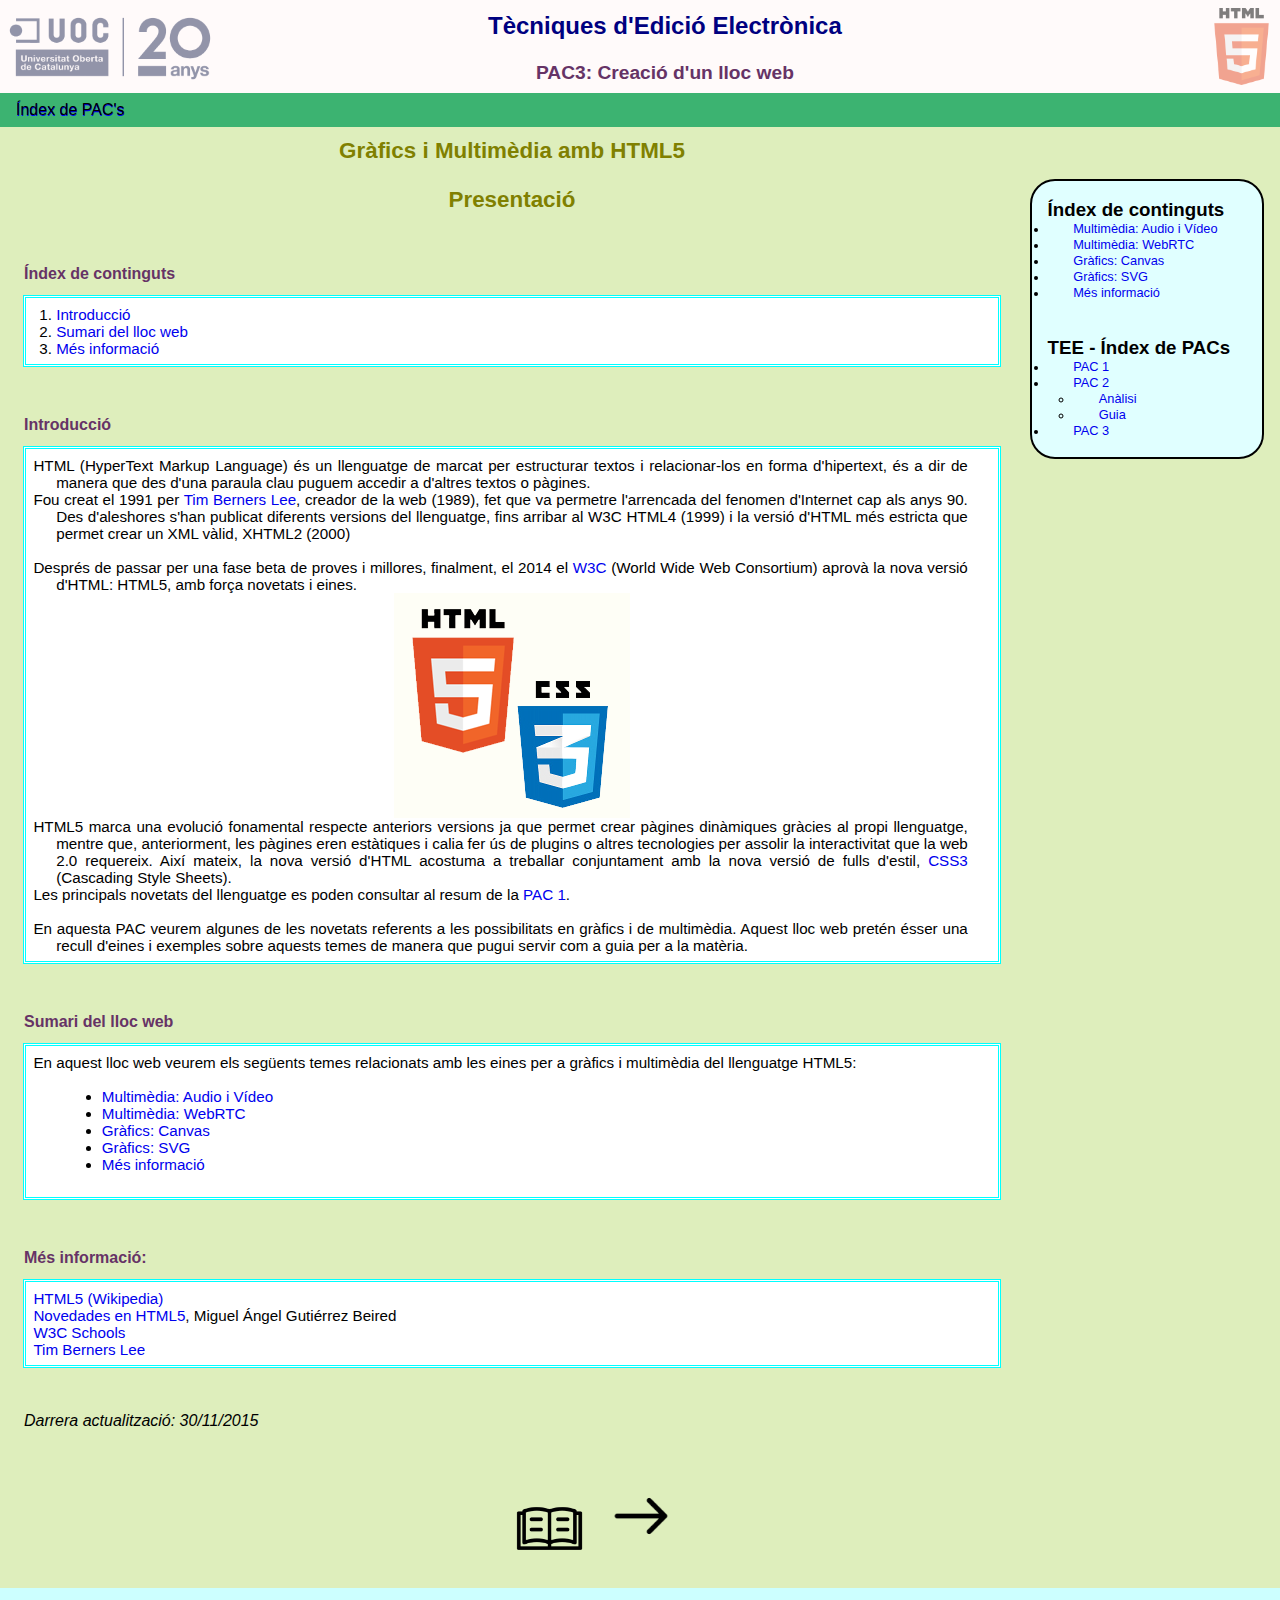
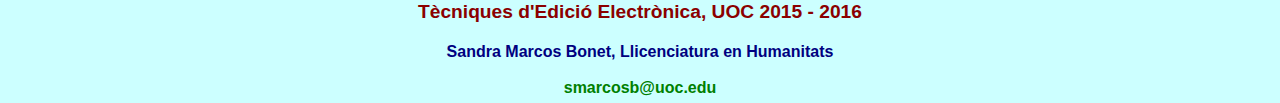
<file: index.html>
<!DOCTYPE HTML>
<html>
<head>
  <title>T&egrave;cniques d'Edici&oacute; Electr&ograve;nica - PAC1</title>
  <meta http-equiv="Content-Type" content="text/html; charset=utf-8">
  <meta name="Description" content="Pàgina d'introducció a la guia de gràfics i multimèdia amb HTML5">
  <meta name="Keywords" lang="ca" content="html5,multimèdia,gràfics,uoc,edició,electrònica,guia,català,humanitats">
  <meta name="Author" content="Sandra Marcos Bonet">
  <meta name="Copyright" content="© Sandra Marcos Bonet">
  <meta name="DC.Title" content="HTML5: Gràfics i Multimèdia">
  <meta name="DC.Creator" content="Marcos Bonet, Sandra">
  <meta name="DC.Subject" content="html5,gràfics i multimèdia,uoc,tècniques d'edició electrònica,guia,català,humanitats">
  <meta name="DC.Description" content="Guia sobre noves utilitats de gràfics i multimèdia del llenguatge HTML5: Introducció">
  <meta name="DC.Publisher" content="Universitat Oberta de Catalunya">
  <meta name="DC.Date" content="2015.11.29">
  <meta name="DC.Type" content="Text.Article">
  <meta name="DC.Format" content="Text/html">
  <meta name="DC.Language" content="ca">
  <meta name="DC.Rights" content="Sandra Marcos Bonet. Universitat Oberta de Catalunya. Tècniques d'Edició Electrònica">
  <link rel="stylesheet" href="css/pac3_common.css" type="text/css">
</head>

<body>

  <header>
    <img class="uoc_logo" src="images/20anys-ca.png" alt="UOC logo" title="logo UOC">
    <div class="titles">
      <h1>T&egrave;cniques d'Edici&oacute; Electr&ograve;nica</h1>
      <h2>PAC3: Creaci&oacute; d'un lloc web</h2>
    </div>
    <img class="html5_logo" src="images/HTML5_logo.png" alt="HTML5 logo" title="logo HTML5">
  </header>

  <nav>
    <p><a href="http://cv.uoc.edu/adf/~151_09_007_01_w01/marcos_bonet/index.html">&Iacute;ndex de PAC's</a></p>
  </nav>

  <section>
    <h1>Gr&agrave;fics i Multim&egrave;dia amb HTML5</h1>
    <h1>Presentaci&oacute;</h1>
    <br/><br/>
    
    <h3>&Iacute;ndex de continguts</h3>
    <article>
    <ol>
      <li><a href="#intro">Introducci&oacute;</a></li>
      <li><a href="#sumari">Sumari del lloc web</a></li>
      <li><a href="#info">M&eacute;s informaci&oacute;</a></li>
    </ol>
    </article>
    <br/><br/>
    
    <h3><a name="intro" class="no_link">Introducci&oacute;</a></h3>
    <article>
      <p>HTML (HyperText Markup Language) &eacute;s un llenguatge de marcat per estructurar textos i relacionar-los en forma d'hipertext, &eacute;s a dir de manera que des d'una paraula clau puguem accedir a d'altres textos o p&agrave;gines.</p>
      <p>Fou creat el 1991 per <a href="https://www.w3.org/People/Berners-Lee/" target="_blank">Tim Berners Lee</a>, creador de la web (1989), fet que va permetre l'arrencada del fenomen d'Internet cap als anys 90. Des d'aleshores s'han publicat diferents versions del llenguatge, fins arribar al W3C HTML4 (1999) i la versi&oacute; d'HTML m&eacute;s estricta que permet crear un XML v&agrave;lid, XHTML2 (2000)</p>
      <br/>
      <p>Despr&eacute;s de passar per una fase beta de proves i millores, finalment, el 2014 el <a href="http://www.w3.org/" target="_blank">W3C</a> (World Wide Web Consortium) aprov&agrave; la nova versi&oacute; d'HTML: HTML5, amb for&ccedil;a novetats i eines.</p>

      <img class="html5_icon" src="images/HTML5-CSS3-icons.png" alt="Icones HTML5 - CSS3" title="Icones HTML5 - CSS3">

      <p>HTML5 marca una evoluci&oacute; fonamental respecte anteriors versions ja que permet crear p&agrave;gines din&agrave;miques gr&agrave;cies al propi llenguatge, mentre que, anteriorment, les p&agrave;gines eren est&agrave;tiques i calia fer &uacute;s de plugins o altres tecnologies per assolir la interactivitat que la web 2.0 requereix. Aix&iacute; mateix, la nova versi&oacute; d'HTML acostuma a treballar conjuntament amb la nova versi&oacute; de fulls d'estil, <a href="http://www.w3.org/Style/CSS/" target="_blank">CSS3</a> (Cascading Style Sheets).</p>
      <p>Les principals novetats del llenguatge es poden consultar al resum de la <a href="http://cv.uoc.edu/adf/~151_09_007_01_w01/marcos_bonet/PAC_1/marcos_bonet_PAC1.html" target="_blank">PAC 1</a>.</p>
      <br/>
      <p>En aquesta PAC veurem algunes de les novetats referents a les possibilitats en gr&agrave;fics i de multim&egrave;dia. Aquest lloc web pret&eacute;n &eacute;sser una recull d'eines i exemples sobre aquests temes de manera que pugui servir com a guia per a la mat&egrave;ria.</p>
    </article>
    <br/><br/>

    <h3><a name="sumari" class="no_link">Sumari del lloc web</a></h3>
    <article>
      <p>En aquest lloc web veurem els seg&uuml;ents temes relacionats amb les eines per a gr&agrave;fics i multim&egrave;dia del llenguatge HTML5:</p>
      <br/>
      <ul>
        <li><a href="audiovid.html">Multim&egrave;dia: Audio i V&iacute;deo</a></li>
        <li><a href="webrtc.html">Multim&egrave;dia: WebRTC</a></li>
        <li><a href="canvas.html">Gr&agrave;fics: Canvas</a></li>
        <li><a href="svg.html">Gr&agrave;fics: SVG</a></li>
        <li><a href="plusinfo.html">M&eacute;s informaci&oacute;</a></li>
      </ul>
      <br/>
      <p></p>
    </article>
    <br/><br/>

    <h3><a name="info" class="no_link">M&eacute;s informaci&oacute;:</a></h3>
    <article>
      <p><a href="https://en.wikipedia.org/wiki/HTML5" target="_blank" name="wikipedia">HTML5 (Wikipedia)</a></p>
      <p><a href="http://aprende-web.net/NT/html5/html5_1.php" target="_blank" name="manual">Novedades en HTML5</a>, Miguel &Aacute;ngel Guti&eacute;rrez Beired</p>
      <p><a href="http://www.w3schools.com/html/html5_intro.asp" target="_blank" name="w3cschools">W3C Schools</a></p>
      <p><a href="https://www.w3.org/People/Berners-Lee/" target="_blank">Tim Berners Lee</a></p>
    </article>
    <br/><br/>

    <p id="updated"><i>Darrera actualitzaci&oacute;: 30/11/2015</i></p>
    <br/><br/>

    <a class="no_link" href="http://cv.uoc.edu/adf/~151_09_007_01_w01/marcos_bonet/index.html">
      <img class="home_index" src="images/icons/book244.png" alt="Index de PAC's" title="&Iacute;ndex de PAC's">
    </a>
<!--     <a href="http://cv.uoc.edu/adf/~151_09_007_01_w01/marcos_bonet/PAC_3/marcos_bonet_PAC3/audiovid.html">
 -->
    <a class="no_link" href="audiovid.html">
       <img class="right_arrow" src="images/icons/right11.png" alt="Multimedia - Audio and Video" title="Multim&egrave;dia - &Agrave;udio and V&iacute;deo">
    </a>

    <br/><br/>

  </section>
  <br/><br/>

  <aside id="indexs">
    <br>
    <div id="index_pac3">
      <h3>&Iacute;ndex de continguts</h3>
      <ul>
        <li><a href="audiovid.html">Multim&egrave;dia: Audio i V&iacute;deo</a></li>
        <li><a href="webrtc.html">Multim&egrave;dia: WebRTC</a></li>
        <li><a href="canvas.html">Gr&agrave;fics: Canvas</a></li>
        <li><a href="svg.html">Gr&agrave;fics: SVG</a></li>
        <li><a href="plusinfo.html">M&eacute;s informaci&oacute;</a></li>
      </ul>
    </div>
    <br/><br/>
    <div id="index_pacs_tee">
      <h3>TEE - &Iacute;ndex de PACs</h3>
        <ul>
          <li><a href="http://cv.uoc.edu/adf/~151_09_007_01_w01/marcos_bonet/PAC_1/marcos_bonet_PAC1.html" target="_blank">PAC 1</a></li>
          <li><a class="no_link" href="#">PAC 2</a>
            <ul>
              <li><a href="http://cv.uoc.edu/adf/~151_09_007_01_w01/marcos_bonet/PAC_2/marcos_bonet_ANALISI_PAC2a.htm" target="_blank">An&agrave;lisi</a></li>
              <li><a href="http://cv.uoc.edu/adf/~151_09_007_01_w01/marcos_bonet/PAC_2/marcos_bonet_GUIA_PAC2b.htm" target="_blank">Guia</a></li>
            </ul>
          </li>
          <li><a href="http://cv.uoc.edu/adf/~151_09_007_01_w01/marcos_bonet/PAC_3/index.html">PAC 3</a></li>
        </ul>
      </div>
      <br>
  </aside> 
  
  <footer>
  <h1>T&egrave;cniques d'Edici&oacute; Electr&ograve;nica, UOC 2015 - 2016</h1>
  <h2>Sandra Marcos Bonet, Llicenciatura en Humanitats<br><br>
    <a href="mailto:smarcosb@uoc.edu">smarcosb@uoc.edu</a></h2>
  </footer>

</body>
</html>
</file>
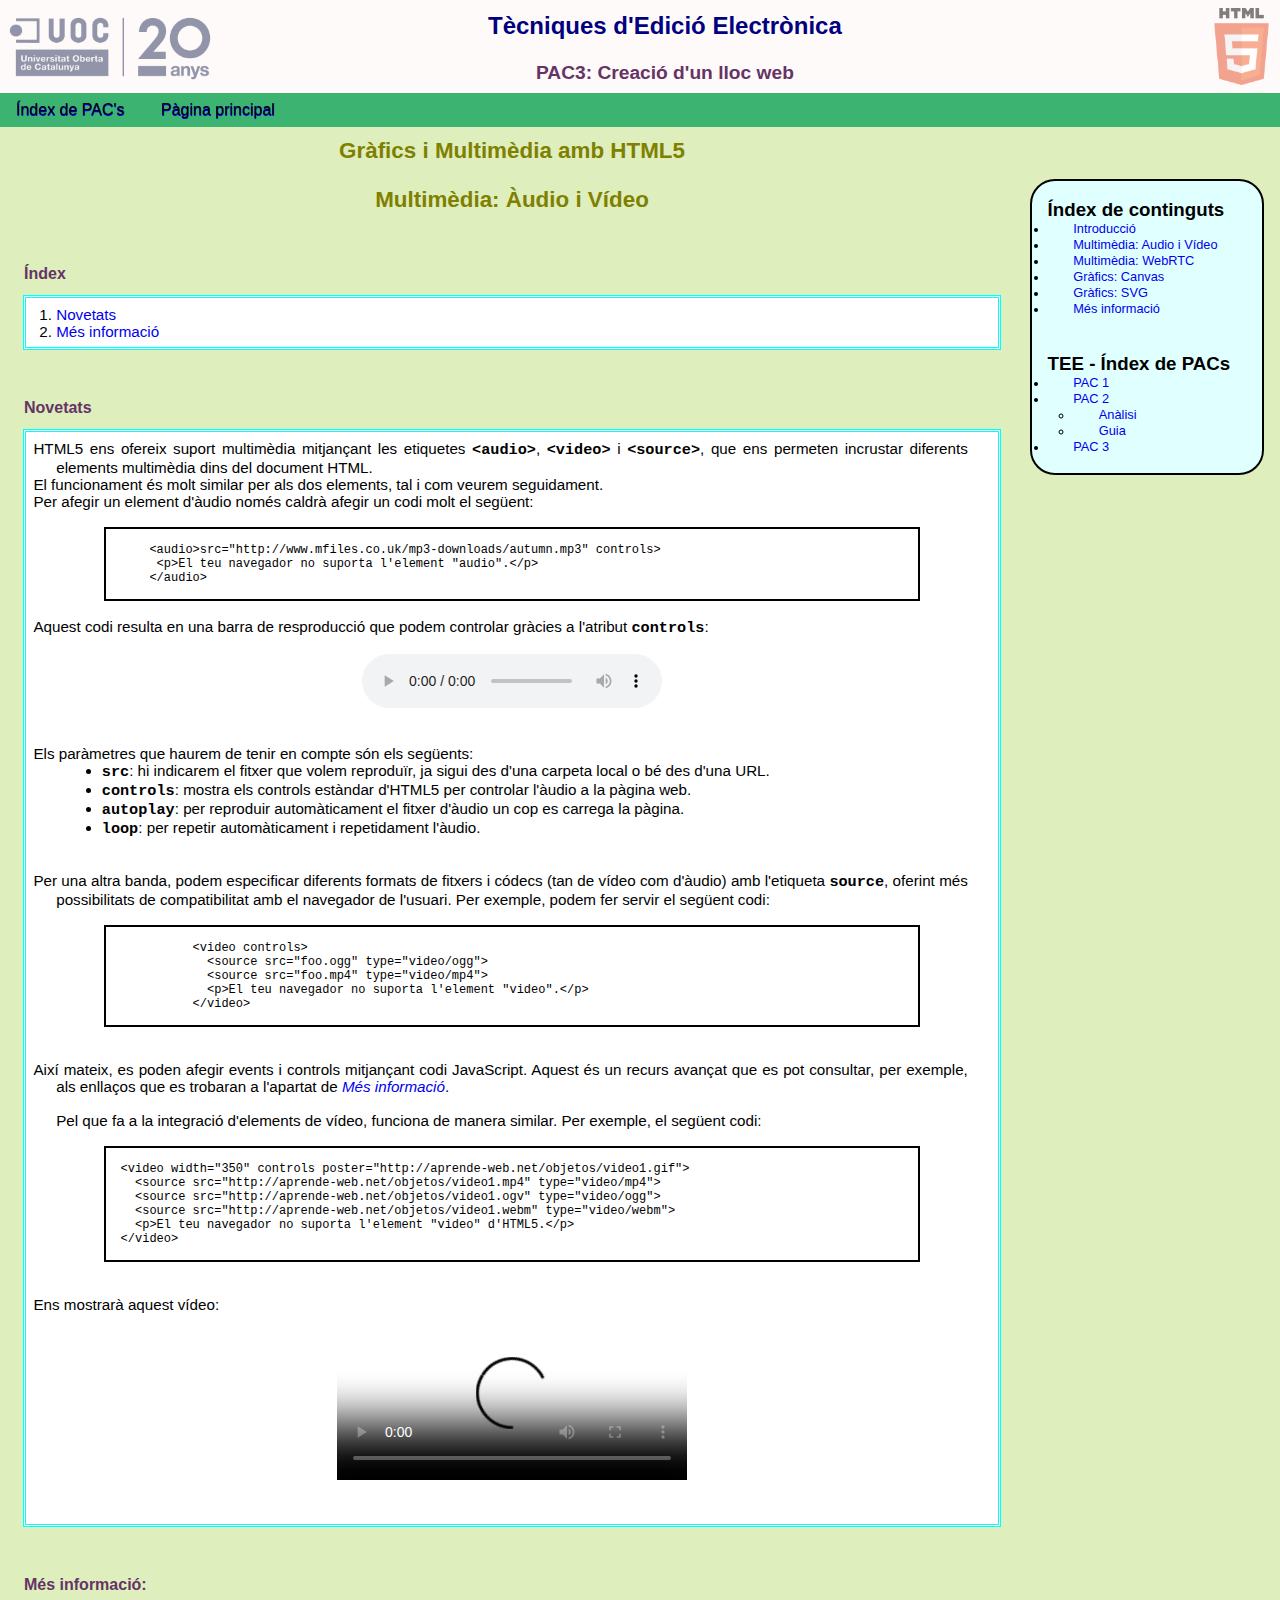
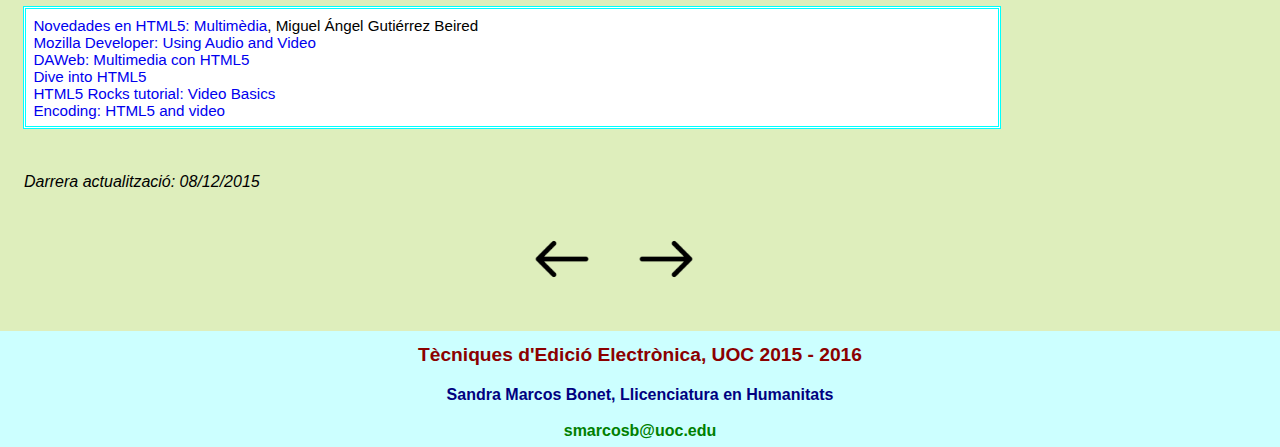
<file: audiovid.html>
<!DOCTYPE HTML>
<html>
<head>
  <title>T&egrave;cniques d'Edici&oacute; Electr&ograve;nica - PAC1</title>

  <meta http-equiv="Content-Type" content="text/html; charset=utf-8">
  <meta name="Description" content="HTML5 Multimèdia: Àudio i Vídeo">
  <meta name="Keywords" lang="ca" content="html5,multimèdia,àudio,vídeo,edició,electrònica,guia,català,humanitats">
  <meta name="Author" content="Sandra Marcos Bonet">
  <meta name="Copyright" content="© Sandra Marcos Bonet">
  <meta name="DC.Title" content="HTML5 Multimèdia: Àudio i Vídeo">
  <meta name="DC.Creator" content="Marcos Bonet, Sandra">
  <meta name="DC.Subject" content="html5,multimèdia,àudio i vídeo,uoc,tècniques d'edició electrònica,guia,català,humanitats">
  <meta name="DC.Description" content="Guia sobre noves utilitats de multimèdia del llenguatge HTML5: Àudio i Vídeo">
  <meta name="DC.Publisher" content="Universitat Oberta de Catalunya">
  <meta name="DC.Date" content="2015.11.29">
  <meta name="DC.Type" content="Text.Article">
  <meta name="DC.Format" content="Text/html">
  <meta name="DC.Language" content="ca">
  <meta name="DC.Rights" content="Sandra Marcos Bonet. Universitat Oberta de Catalunya. Tècniques d'Edició Electrònica">

  <link rel="stylesheet" href="css/pac3_common.css" type="text/css">
</head>

<body>
  <header>
    <img class="uoc_logo" src="images/20anys-ca.png" alt="UOC logo" title="UOC logo">
    <div class="titles">
      <h1>T&egrave;cniques d'Edici&oacute; Electr&ograve;nica</h1>
      <h2>PAC3: Creaci&oacute; d'un lloc web</h2>
    </div>
    <img class="html5_logo" src="images/HTML5_logo.png" alt="HTML5 logo" title="HTML5 logo">
  </header>

  <nav>
    <p><a href="http://cv.uoc.edu/adf/~151_09_007_01_w01/marcos_bonet/index.html">&Iacute;ndex de PAC's</a></p>
    <p><a href="http://cv.uoc.edu/adf/~151_09_007_01_w01/marcos_bonet/PAC3/index.html">P&agrave;gina principal</a></p>
  </nav>

  <section>
    <h1>Gr&agrave;fics i Multim&egrave;dia amb HTML5</h1>
    <h1>Multim&egrave;dia: &Agrave;udio i V&iacute;deo</h1>
    <br/><br/>
    
    <h3>&Iacute;ndex</h3>
    <article>
    <ol>
      <li><a href="#news">Novetats</a></li>
      <li><a href="#info">M&eacute;s informaci&oacute;</a></li>
    </ol>
    </article>
    <br/><br/>
    
    <h3><a name="news" class="no_link">Novetats</a></h3>
    <article>
      <p>HTML5 ens ofereix suport multim&egrave;dia mitjan&ccedil;ant les etiquetes <code>&lt;audio&gt;</code>, <code>&lt;video&gt;</code> i <code>&lt;source&gt;</code>, que ens permeten incrustar diferents elements multim&egrave;dia dins del document HTML.</p>
      <p>El funcionament &eacute;s molt similar per als dos elements, tal i com veurem seguidament.</p>
      <p>Per afegir un element d'&agrave;udio nom&eacute;s caldr&agrave; afegir un codi molt el seg&uuml;ent:</p>
      <br/>
      <code class="code_block">
      &lt;audio&gt;src="http://www.mfiles.co.uk/mp3-downloads/autumn.mp3" controls&gt;
       &lt;p&gt;El teu navegador no suporta l'element "audio".&lt;/p&gt;
      &lt;/audio&gt;
      </code>
      <br/>
      <p>Aquest codi resulta en una barra de resproducci&oacute; que podem controlar gr&agrave;cies a l'atribut <code>controls</code>:</p>
      <br/>
      <div class="center_element">
        <audio src="http://www.mfiles.co.uk/mp3-downloads/autumn.mp3" controls>
          <p>El teu navegador no suporta l'element <code>audio</code>.</p>
        </audio>
      </div>
      <br/><br/>
      <p>Els par&agrave;metres que haurem de tenir en compte s&oacute;n els seg&uuml;ents:</p>
        <ul>
          <li><code>src</code>: hi indicarem el fitxer que volem reprodu&iuml;r, ja sigui des d'una carpeta local o b&eacute; des d'una URL.</li>
          <li><code>controls</code>: mostra els controls est&agrave;ndar d'HTML5 per controlar l'&agrave;udio a la p&agrave;gina web.</li>
          <li><code>autoplay</code>: per reproduir autom&agrave;ticament el fitxer d'&agrave;udio un cop es carrega la p&agrave;gina.</li>
          <li><code>loop</code>: per repetir autom&agrave;ticament i repetidament l'&agrave;udio.</li>
        </ul>
      <br/><br/>
      <p>Per una altra banda, podem especificar diferents formats de fitxers i c&oacute;decs (tan de v&iacute;deo com d'&agrave;udio) amb l'etiqueta <code>source</code>, oferint m&eacute;s possibilitats de compatibilitat amb el navegador de l'usuari.
        Per exemple, podem fer servir el seg&uuml;ent codi:
      </p>
      <br/>
      <code class="code_block">
            &lt;video controls&gt;
              &lt;source src="foo.ogg" type="video/ogg"&gt;
              &lt;source src="foo.mp4" type="video/mp4"&gt;
              &lt;p&gt;El teu navegador no suporta l'element "video".&lt;/p&gt;
            &lt;/video&gt;
      </code>
    <br/><br/>
      <p>Aix&iacute; mateix, es poden afegir events i controls mitjan&ccedil;ant codi JavaScript. Aquest &eacute;s un recurs avan&ccedil;at que es pot consultar, per exemple, als enlla&ccedil;os que es trobaran a l'apartat de <i><a href="#info">M&eacute;s informaci&oacute;</a></i>.<br/><br/>
       Pel que fa a la integraci&oacute; d'elements de v&iacute;deo, funciona de manera similar. Per exemple, el seg&uuml;ent codi:</p>
      <br/>
      <code class="code_block">
  &lt;video width="350" controls poster="http://aprende-web.net/objetos/video1.gif"&gt;
    &lt;source src="http://aprende-web.net/objetos/video1.mp4" type="video/mp4"&gt;
    &lt;source src="http://aprende-web.net/objetos/video1.ogv" type="video/ogg"&gt;
    &lt;source src="http://aprende-web.net/objetos/video1.webm" type="video/webm"&gt;
    &lt;p>El teu navegador no suporta l'element "video" d'HTML5.&lt;/p&gt;
  &lt;/video&gt;
      </code>
      <br/><br/>
      <p>Ens mostrar&agrave; aquest v&iacute;deo:</p>
      <br/>
      <div class="center_element">
        <video width="350" controls poster="http://aprende-web.net/objetos/video1.gif" >
          <source src="http://aprende-web.net/objetos/video1.mp4" type="video/mp4">
          <source src="http://aprende-web.net/objetos/video1.ogv" type="video/ogg">
          <source src="http://aprende-web.net/objetos/video1.webm" type="video/webm">
          <p>El teu navegador no suporta l'element "video" d'HTML5.</p>
        </video>
      </div>
      <br/><br/>
    </article>
    <br/><br/>

    <h3><a name="info" class="no_link">M&eacute;s informaci&oacute;:</a></h3>
    <article>
        <p><a href="http://aprende-web.net/NT/html5/html5_4.php" target="_blank" name="manual">Novedades en HTML5: Multim&egrave;dia</a>, Miguel &Aacute;ngel Guti&eacute;rrez Beired</p>
        <p><a href="https://developer.mozilla.org/en-US/docs/Web/Guide/HTML/Using_HTML5_audio_and_video" target="_blank" name="mdn_multimedia">Mozilla Developer: Using Audio and Video</a></p>
        <p><a href="http://www.um.es/docencia/barzana/DAWEB/Desarrollo-de-aplicaciones-web-teoria-html5-multimedia.html" target="_blank">DAWeb: Multimedia con HTML5</a></p>
        <p><a href="http://diveintohtml5.info/video.html" target="_blank" name="dive_html5">Dive into HTML5</a></p>
        <p><a href="http://www.html5rocks.com/es/tutorials/video/basics/" target="_blank" name="html5_rocks">HTML5 Rocks tutorial: Video Basics</a></p>
        <p><a href="http://www.encoding.com/html5/" target="_blank" name="encoding">Encoding: HTML5 and video</a></p>
    </article>
    <br/><br/>

    <i id="updated">Darrera actualitzaci&oacute;: 08/12/2015</i>
    <br/><br/>

<!--     <a href="http://cv.uoc.edu/adf/~151_09_007_01_w01/marcos_bonet/PAC_3/marcos_bonet_PAC3/index.html">
 -->
    <a class="no_link" href="index.html">
      <img class="left_arrow" src="images/icons/left15.png" alt="Main Page" title="P&agrave;gina principal">
    </a>
<!--     <a href="http://cv.uoc.edu/adf/~151_09_007_01_w01/marcos_bonet/PAC_3/marcos_bonet_PAC3/webrtc.html">
 -->
    <a class="no_link" href="webrtc.html">
       <img class="right_arrow" src="images/icons/right11.png" alt="Multimedia - Web RTC" title="Multim&egrave;dia - Web RTC">
    </a>

    <br/><br/>

  </section>
  <br/><br/>

  <aside id="indexs">
    <br>
    <div id="index_pac3">
      <h3>&Iacute;ndex de continguts</h3>
      <ul>
        <li><a href="index.html">Introducci&oacute;</a></li>
        <li><a href="audiovid.html">Multim&egrave;dia: Audio i V&iacute;deo</a></li>
        <li><a href="webrtc.html">Multim&egrave;dia: WebRTC</a></li>
        <li><a href="canvas.html">Gr&agrave;fics: Canvas</a></li>
        <li><a href="svg.html">Gr&agrave;fics: SVG</a></li>
        <li><a href="plusinfo.html">M&eacute;s informaci&oacute;</a></li>
      </ul>
    </div>
    <br/><br/>
    <div id="index_pacs_tee">
    	<h3>TEE - &Iacute;ndex de PACs</h3>
      <ul>
        <li><a href="http://cv.uoc.edu/adf/~151_09_007_01_w01/marcos_bonet/PAC_1/marcos_bonet_PAC1.html" target="_blank">PAC 1</a></li>
        <li><a class="no_link" href="#">PAC 2</a>
          <ul>
            <li><a href="http://cv.uoc.edu/adf/~151_09_007_01_w01/marcos_bonet/PAC_2/marcos_bonet_ANALISI_PAC2a.htm" target="_blank">An&agrave;lisi</a></li>
            <li><a href="http://cv.uoc.edu/adf/~151_09_007_01_w01/marcos_bonet/PAC_2/marcos_bonet_GUIA_PAC2b.htm" target="_blank">Guia</a></li>
          </ul>
        </li>
        <li><a href="http://cv.uoc.edu/adf/~151_09_007_01_w01/marcos_bonet/PAC_3/index.html" target="_blank">PAC 3</a></li>
      </ul>
    </div>
    <br/>
  </aside>

  <footer>
  <h1>T&egrave;cniques d'Edici&oacute; Electr&ograve;nica, UOC 2015 - 2016</h1>
  <h2>Sandra Marcos Bonet, Llicenciatura en Humanitats<br/><br/>
    <a href="mailto:smarcosb@uoc.edu">smarcosb@uoc.edu</a></h2>
  </footer>

</body>
</html>
</file>
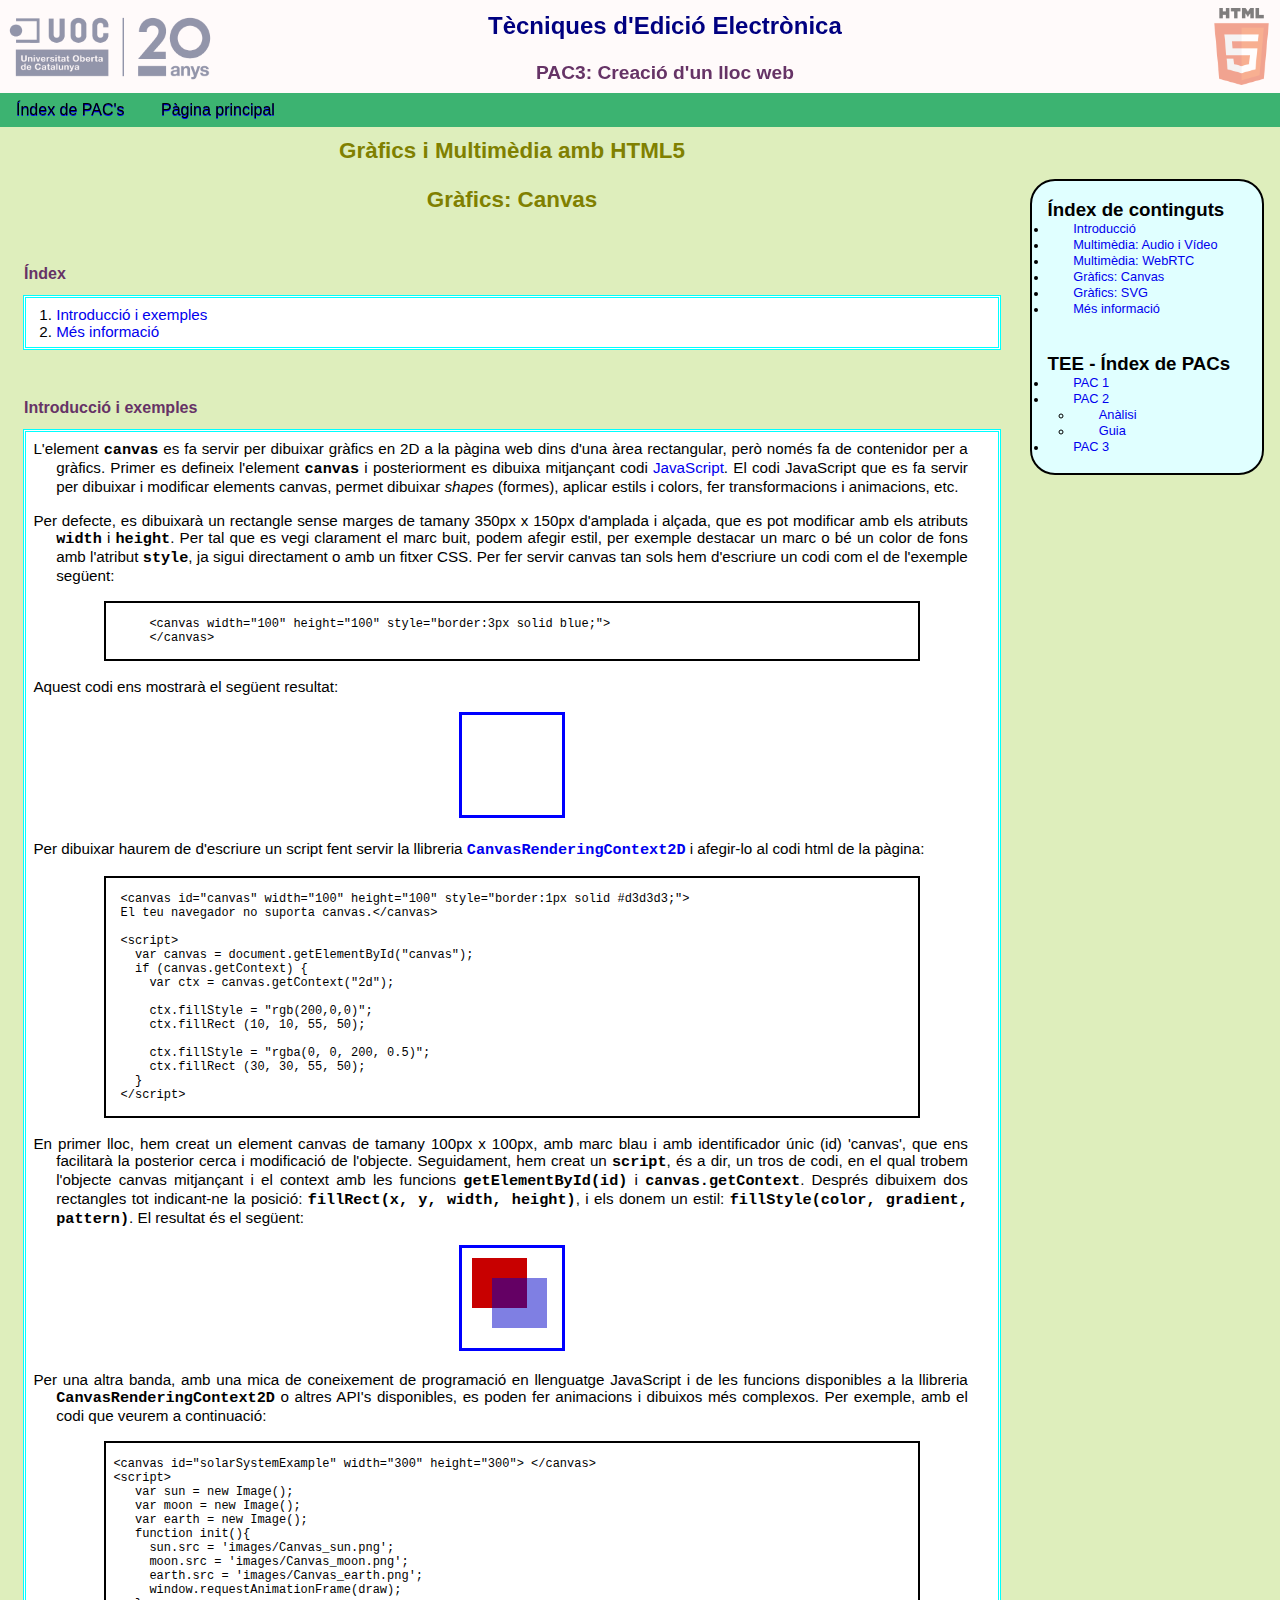
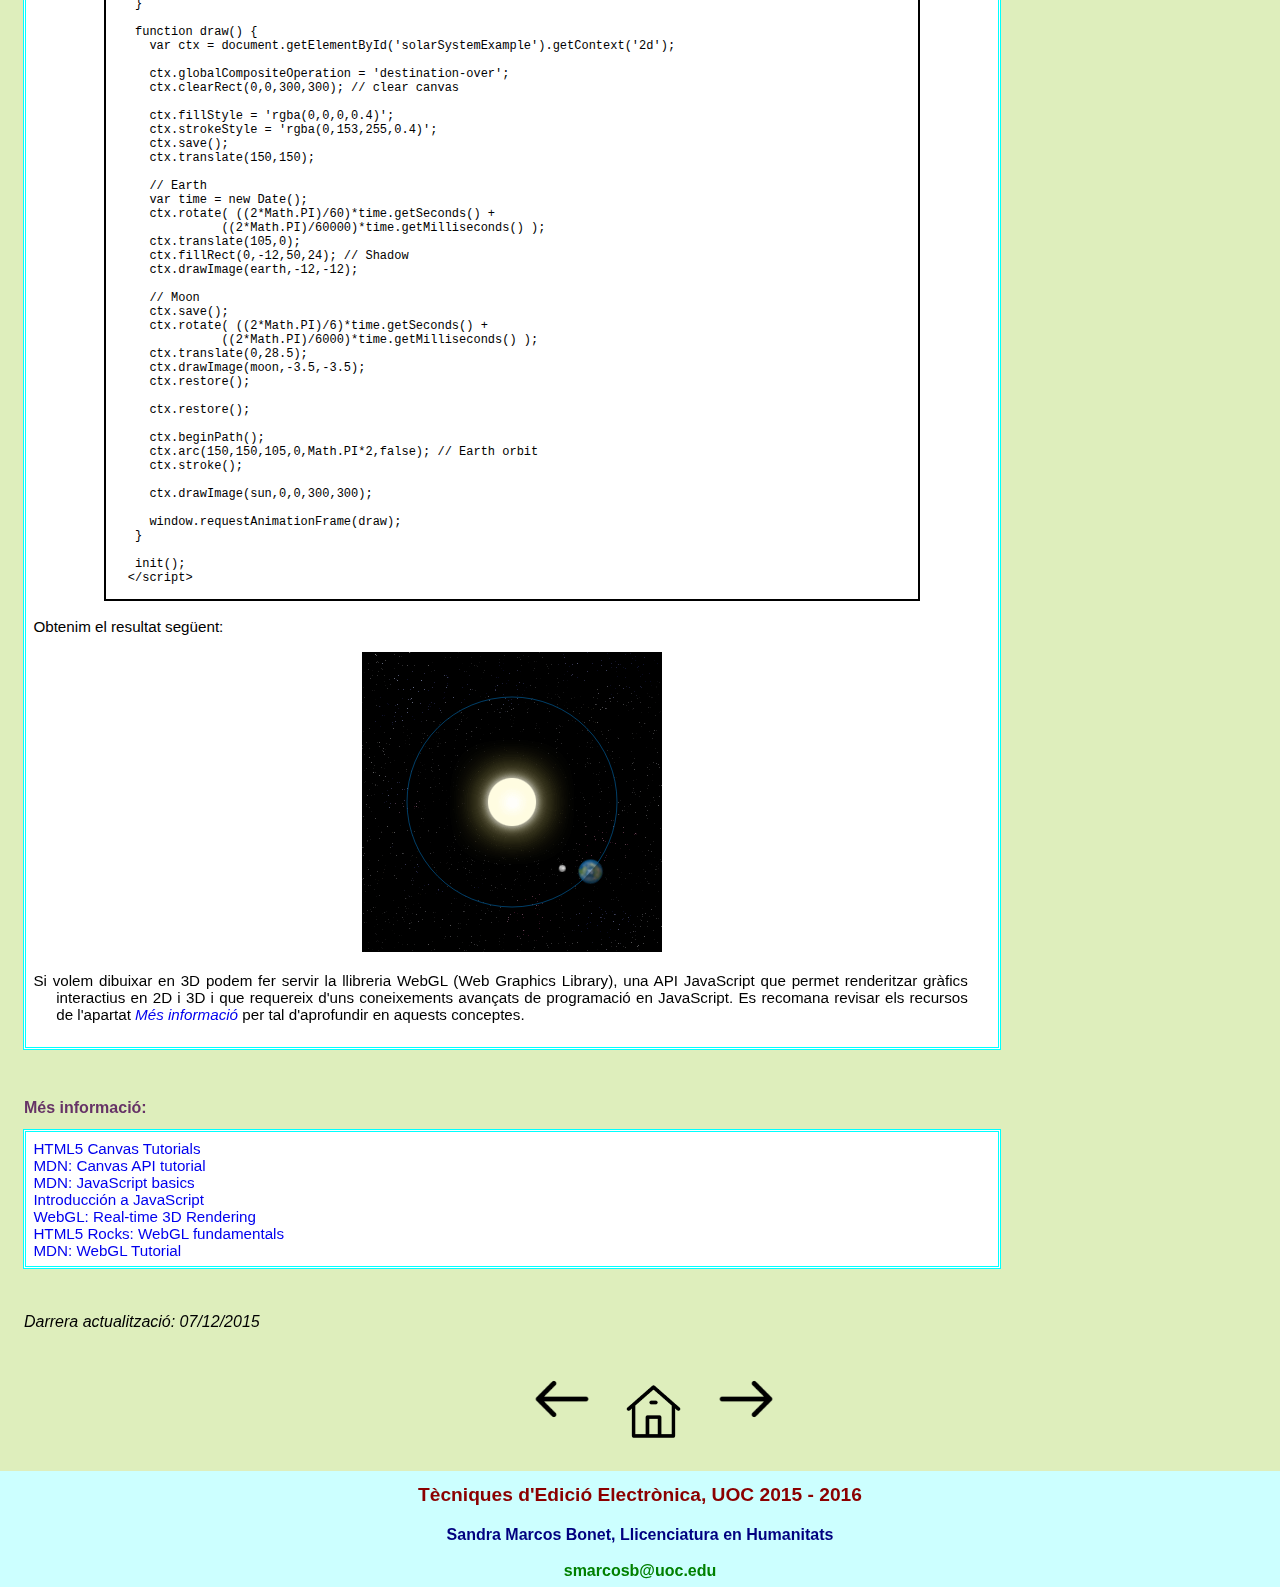
<file: canvas.html>
<!DOCTYPE HTML>
<html>
<head>
  <title>T&egrave;cniques d'Edici&oacute; Electr&ograve;nica - PAC1</title>
  <meta http-equiv="Content-Type" content="text/html; charset=utf-8">
  <meta name="Description" content="HTML5 Gràfics: Canvas">
  <meta name="Keywords" lang="ca" content="html5,gràfics,canvas,uoc,edició,electrònica,guia,català,humanitats">
  <meta name="Author" content="Sandra Marcos Bonet">
  <meta name="Copyright" content="© Sandra Marcos Bonet">
  <meta name="DC.Title" content="HTML5 Gràfics: Canvas">
  <meta name="DC.Creator" content="Marcos Bonet, Sandra">
  <meta name="DC.Subject" content="html5,gràfics,canvas,uoc,tècniques d'edició electrònica,guia,català,humanitats">
  <meta name="DC.Description" content="Guia sobre noves eines gràfiques del llenguatge HTML5: Canvas">
  <meta name="DC.Publisher" content="Universitat Oberta de Catalunya">
  <meta name="DC.Date" content="2015.11.29">
  <meta name="DC.Type" content="Text.Article">
  <meta name="DC.Format" content="Text/html">
  <meta name="DC.Language" content="ca">
  <meta name="DC.Rights" content="Sandra Marcos Bonet. Universitat Oberta de Catalunya. Tècniques d'Edició Electrònica">
  <link rel="stylesheet" href="css/pac3_common.css" type="text/css">
</head>

<!--
<body onload="draw();">
  -->
  <body>
  
  <header>
    <img class="uoc_logo" src="images/20anys-ca.png" alt="UOC logo" title="UOC logo">
    <div class="titles">
      <h1>T&egrave;cniques d'Edici&oacute; Electr&ograve;nica</h1>
      <h2>PAC3: Creaci&oacute; d'un lloc web</h2>
    </div>
    <img class="html5_logo" src="images/HTML5_logo.png" alt="HTML5 logo" title="HTML5 logo">
  </header>

  <nav>
    <p><a href="http://cv.uoc.edu/adf/~151_09_007_01_w01/marcos_bonet/index.html">&Iacute;ndex de PAC's</a></p>
    <p><a href="http://cv.uoc.edu/adf/~151_09_007_01_w01/marcos_bonet/PAC3/index.html">P&agrave;gina principal</a></p>
  </nav>

  <section>
    <h1>Gr&agrave;fics i Multim&egrave;dia amb HTML5</h1>
    <h1>Gr&agrave;fics: Canvas</h1>
    <br/><br/>
    
    <h3>&Iacute;ndex</h3>
    <article>
    <ol>
      <li><a href="#intro">Introducci&oacute; i exemples</a></li>
      <li><a href="#info">M&eacute;s informaci&oacute;</a></li>
    </ol>
    </article>
    <br/><br/>
    
    <h3><a name="intro" class="no_link">Introducci&oacute; i exemples</a></h3>
    <article> 
      <p>L'element <code>canvas</code> es fa servir per dibuixar gr&agrave;fics en 2D a la p&agrave;gina web dins d'una &agrave;rea rectangular, per&ograve; nom&eacute;s fa de contenidor per a gr&agrave;fics. Primer es defineix l'element <code>canvas</code> i posteriorment es dibuixa mitjan&ccedil;ant codi <a href="http://librosweb.es/libro/javascript/" target="_blank">JavaScript</a>.
      El codi JavaScript que es fa servir per dibuixar i modificar elements canvas, permet dibuixar <i>shapes</i> (formes), aplicar estils i colors, fer transformacions i animacions, etc.</p>
      <br/>
      <p>Per defecte, es dibuixar&agrave; un rectangle sense marges de tamany 350px x 150px d'amplada i al&ccedil;ada, que es pot modificar amb els atributs <code>width</code> i <code>height</code>. Per tal que es vegi clarament el marc buit, podem afegir estil, per exemple destacar un marc o b&eacute; un color de fons amb l'atribut <code>style</code>, ja sigui directament o amb un fitxer CSS. Per fer servir canvas tan sols hem d'escriure un codi com el de l'exemple seg&uuml;ent:</p>
      <br/>
      <code class="code_block"> 
      &lt;canvas width="100" height="100" style="border:3px solid blue;"&gt;
      &lt;/canvas&gt;
     </code>
     <br/>
     <p>Aquest codi ens mostrar&agrave; el seg&uuml;ent resultat:</p>
     <br/>
      <div class="center_element">
        <code><canvas width="100" height="100" style="border:3px solid blue;"></canvas></code>
      </div>
     <br/>
     <p>Per dibuixar haurem de d'escriure un script fent servir la llibreria <a href="https://developer.mozilla.org/en-US/docs/Web/API/CanvasRenderingContext2D" target="_blank"><code>CanvasRenderingContext2D</code></a> i afegir-lo al codi html de la p&agrave;gina:</p>
     <br/>
      <code class="code_block">
  &lt;canvas id="canvas" width="100" height="100" style="border:1px solid #d3d3d3;"&gt;
  El teu navegador no suporta canvas.&lt;/canvas&gt;

  &lt;script&gt;
    var canvas = document.getElementById("canvas");
    if (canvas.getContext) {
      var ctx = canvas.getContext("2d");

      ctx.fillStyle = "rgb(200,0,0)";
      ctx.fillRect (10, 10, 55, 50);

      ctx.fillStyle = "rgba(0, 0, 200, 0.5)";
      ctx.fillRect (30, 30, 55, 50);
    }
  &lt;/script&gt; 
      </code>
      <br/>
      <p>En primer lloc, hem creat un element canvas de tamany 100px x 100px, amb marc blau i amb identificador &uacute;nic (id) 'canvas', que ens facilitar&agrave; la posterior cerca i modificaci&oacute; de l'objecte. Seguidament, hem creat un <code>script</code>, &eacute;s a dir, un tros de codi, en el qual trobem l'objecte canvas mitjan&ccedil;ant i el context amb les funcions <code>getElementById(id)</code> i <code>canvas.getContext</code>. Despr&eacute;s dibuixem dos rectangles tot indicant-ne la posici&oacute;: <code>fillRect(x, y, width, height)</code>, i els donem un estil: <code>fillStyle(color, gradient, pattern)</code>. El resultat &eacute;s el seg&uuml;ent:</p>
      <br/>
     <div class="center_element"><canvas id="canvas" width="100" height="100" style="border:3px solid blue;"></canvas></div>

  <script>
      var canvas = document.getElementById("canvas");
      if (canvas.getContext) {
        var ctx = canvas.getContext("2d");

        ctx.fillStyle = "rgb(200,0,0)";
        ctx.fillRect (10, 10, 55, 50);

        ctx.fillStyle = "rgba(0, 0, 200, 0.5)";
        ctx.fillRect (30, 30, 55, 50);
      }
  </script>
  <br/>
  <p>Per una altra banda, amb una mica de coneixement de programaci&oacute; en llenguatge JavaScript i de les funcions disponibles a la llibreria <code>CanvasRenderingContext2D</code> o altres API's disponibles, es poden fer animacions i dibuixos m&eacute;s complexos. Per exemple, amb el codi que veurem a continuaci&oacute;:</p>
  <br/>
  <code class="code_block">
 &lt;canvas id="solarSystemExample" width="300" height="300"&gt; &lt;/canvas&gt;
 &lt;script&gt;
    var sun = new Image();
    var moon = new Image();
    var earth = new Image();
    function init(){
      sun.src = 'images/Canvas_sun.png';
      moon.src = 'images/Canvas_moon.png';
      earth.src = 'images/Canvas_earth.png';
      window.requestAnimationFrame(draw);
    }

    function draw() {
      var ctx = document.getElementById('solarSystemExample').getContext('2d');

      ctx.globalCompositeOperation = 'destination-over';
      ctx.clearRect(0,0,300,300); // clear canvas

      ctx.fillStyle = 'rgba(0,0,0,0.4)';
      ctx.strokeStyle = 'rgba(0,153,255,0.4)';
      ctx.save();
      ctx.translate(150,150);

      // Earth
      var time = new Date();
      ctx.rotate( ((2*Math.PI)/60)*time.getSeconds() + 
                ((2*Math.PI)/60000)*time.getMilliseconds() );
      ctx.translate(105,0);
      ctx.fillRect(0,-12,50,24); // Shadow
      ctx.drawImage(earth,-12,-12);

      // Moon
      ctx.save();
      ctx.rotate( ((2*Math.PI)/6)*time.getSeconds() + 
                ((2*Math.PI)/6000)*time.getMilliseconds() );
      ctx.translate(0,28.5);
      ctx.drawImage(moon,-3.5,-3.5);
      ctx.restore();

      ctx.restore();
      
      ctx.beginPath();
      ctx.arc(150,150,105,0,Math.PI*2,false); // Earth orbit
      ctx.stroke();
     
      ctx.drawImage(sun,0,0,300,300);

      window.requestAnimationFrame(draw);
    }

    init();
   &lt;/script&gt;
  </code>
  <br>
  <p>Obtenim el resultat seg&uuml;ent:</p>
  <br/>
<div class="center_element"><canvas id="solarSystemExample" width="300" height="300"></canvas></div>
  <script>
      var sun = new Image();
    var moon = new Image();
    var earth = new Image();
    function init(){
      sun.src = 'images/Canvas_sun.png';
      moon.src = 'images/Canvas_moon.png';
      earth.src = 'images/Canvas_earth.png';
      window.requestAnimationFrame(draw);
    }

    function draw() {
      var ctx = document.getElementById('solarSystemExample').getContext('2d');

      ctx.globalCompositeOperation = 'destination-over';
      ctx.clearRect(0,0,300,300); // clear canvas

      ctx.fillStyle = 'rgba(0,0,0,0.4)';
      ctx.strokeStyle = 'rgba(0,153,255,0.4)';
      ctx.save();
      ctx.translate(150,150);

      // Earth
      var time = new Date();
      ctx.rotate( ((2*Math.PI)/60)*time.getSeconds() + ((2*Math.PI)/60000)*time.getMilliseconds() );
      ctx.translate(105,0);
      ctx.fillRect(0,-12,50,24); // Shadow
      ctx.drawImage(earth,-12,-12);

      // Moon
      ctx.save();
      ctx.rotate( ((2*Math.PI)/6)*time.getSeconds() + ((2*Math.PI)/6000)*time.getMilliseconds() );
      ctx.translate(0,28.5);
      ctx.drawImage(moon,-3.5,-3.5);
      ctx.restore();

      ctx.restore();
      
      ctx.beginPath();
      ctx.arc(150,150,105,0,Math.PI*2,false); // Earth orbit
      ctx.stroke();
     
      ctx.drawImage(sun,0,0,300,300);

      window.requestAnimationFrame(draw);
    }

    init();
  </script>
  <br/>
     <p>Si volem dibuixar en 3D podem fer servir la llibreria WebGL (Web Graphics Library), una API JavaScript que permet renderitzar gr&agrave;fics interactius en 2D i 3D i que requereix d'uns coneixements avan&ccedil;ats de programaci&oacute; en JavaScript. Es recomana revisar els recursos de l'apartat <i><a href="#info">M&eacute;s informaci&oacute;</a></i> per tal d'aprofundir en aquests conceptes.</p>
     <br/>     
    </article>
    <br><br>

    <h3><a name="info" class="no_link">M&eacute;s informaci&oacute;:</a></h3>
    <article>
      <p><a href="http://www.html5canvastutorials.com/" target="_blank" name="html5canvastutorials">HTML5 Canvas Tutorials</a></p>
      <p><a href="https://developer.mozilla.org/en-US/docs/Web/API/Canvas_API/Tutorial" target="_blank" name="mdn_tutorial">MDN: Canvas API tutorial</a></p>
      <p><a href="https://developer.mozilla.org/en-US/Learn/Getting_started_with_the_web/JavaScript_basics" target="_blank" name="mdn_js_basics">MDN: JavaScript basics</a></p>
      <p><a href="http://librosweb.es/libro/javascript/" target="_blank" name="js_intro">Introducci&oacute;n a JavaScript</a></p>
      <p><a href="http://chimera.labs.oreilly.com/books/1234000000802/ch02.html" target="_blank" name="oreilly_webgl">WebGL: Real-time 3D Rendering</a></p>
      <p><a href="http://www.html5rocks.com/en/tutorials/webgl/webgl_fundamentals/?redirect_from_locale=es" target="_blank" name="html5rocks_webgl">HTML5 Rocks: WebGL fundamentals</a></p>
      <p><a href="https://developer.mozilla.org/en-US/docs/Web/API/WebGL_API/Tutorial" target="_blank" name="mdn_webgl">MDN: WebGL Tutorial</a></p>
    </article>
    <br/><br/>

    <i id="updated">Darrera actualitzaci&oacute;: 07/12/2015</i>
    <br/><br/>

<!--     <a href="http://cv.uoc.edu/adf/~151_09_007_01_w01/marcos_bonet/PAC_3/marcos_bonet_PAC3/webrtc.html">
 -->
    <a class="no_link" href="webrtc.html">
      <img class="left_arrow" src="images/icons/left15.png" alt="Multimedia - Web RTC" title="Multim&egrave;dia - Web RTC">
    </a>

<!--     <a href="http://cv.uoc.edu/adf/~151_09_007_01_w01/marcos_bonet/PAC_3/marcos_bonet_PAC3/index.html">
 -->
    <a class="no_link" href="index.html">
       <img class="home" src="images/icons/home166.png" alt="Main page" title="P&agrave;gina principal">
    </a>

<!--     <a href="http://cv.uoc.edu/adf/~151_09_007_01_w01/marcos_bonet/PAC_3/marcos_bonet_PAC3/svg.html">
 -->
    <a class="no_link" href="svg.html">
       <img class="right_arrow" src="images/icons/right11.png" alt="Graphics - SVG" title="Gr&agrave;fics - SVG">
    </a>

    <br><br>

  </section>
  <br><br>

  <aside id="indexs">
    <br>
    <div id="index_pac3">
      <h3>&Iacute;ndex de continguts</h3>
      <ul>
        <li><a href="index.html">Introducci&oacute;</a></li>
        <li><a href="audiovid.html">Multim&egrave;dia: Audio i V&iacute;deo</a></li>
        <li><a href="webrtc.html">Multim&egrave;dia: WebRTC</a></li>
        <li><a href="canvas.html">Gr&agrave;fics: Canvas</a></li>
        <li><a href="svg.html">Gr&agrave;fics: SVG</a></li>
        <li><a href="plusinfo.html">M&eacute;s informaci&oacute;</a></li>
      </ul>
    </div>
    <br><br>
     <div id="index_pacs_tee">
      <h3>TEE - &Iacute;ndex de PACs</h3>
      <ul>
        <li><a href="http://cv.uoc.edu/adf/~151_09_007_01_w01/marcos_bonet/PAC_1/marcos_bonet_PAC1.html" target="_blank">PAC 1</a></li>
        <li><a class="no_link" href="#">PAC 2</a>
          <ul>
            <li><a href="http://cv.uoc.edu/adf/~151_09_007_01_w01/marcos_bonet/PAC_2/marcos_bonet_ANALISI_PAC2a.htm" target="_blank">An&agrave;lisi</a></li>
            <li><a href="http://cv.uoc.edu/adf/~151_09_007_01_w01/marcos_bonet/PAC_2/marcos_bonet_GUIA_PAC2b.htm" target="_blank">Guia</a></li>
          </ul>
        </li>
        <li><a href="http://cv.uoc.edu/adf/~151_09_007_01_w01/marcos_bonet/PAC_3/index.html" target="_blank">PAC 3</a></li>
      </ul>
    </div>
    <br>
  </aside> 
  
  <footer>
  <h1>T&egrave;cniques d'Edici&oacute; Electr&ograve;nica, UOC 2015 - 2016</h1>
  <h2>Sandra Marcos Bonet, Llicenciatura en Humanitats<br><br>
    <a href="mailto:smarcosb@uoc.edu">smarcosb@uoc.edu</a></h2>
  </footer>

</body>
</html>
</file>
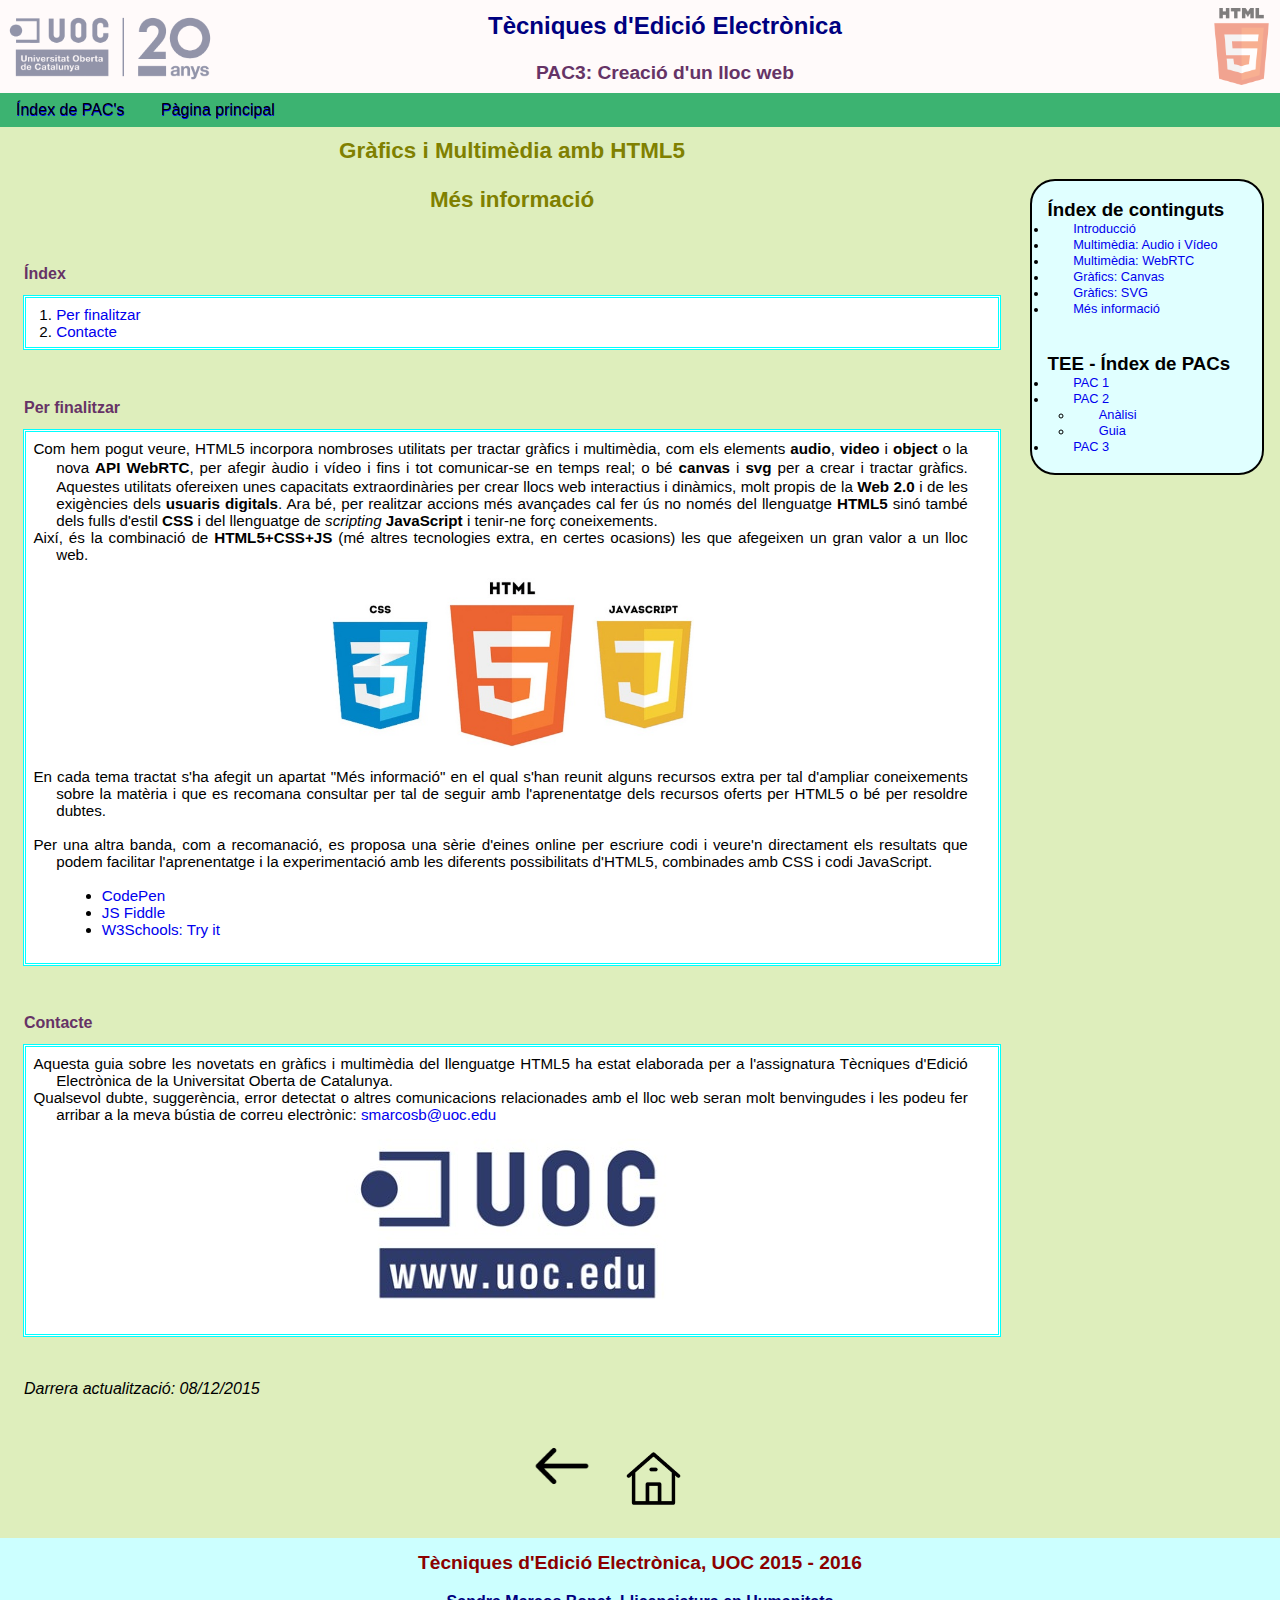
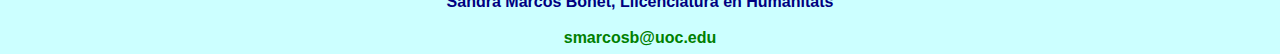
<file: plusinfo.html>
<!DOCTYPE HTML>
<html>
<head>
  <title>T&egrave;cniques d'Edici&oacute; Electr&ograve;nica - PAC1</title>
  <meta http-equiv="Content-Type" content="text/html; charset=utf-8">
  <meta name="Description" content="Guia HTML5, per ampliar informació">
  <meta name="Keywords" lang="ca" content="html5,multimèdia,gràfics,uoc,edició,electrònica,guia,català,humanitats">
  <meta name="Author" content="Sandra Marcos Bonet">
  <meta name="Copyright" content="© Sandra Marcos Bonet">
  <meta name="DC.Title" content="HTML5: Gràfics i Multimèdia. Més informació">
  <meta name="DC.Creator" content="Marcos Bonet, Sandra">
  <meta name="DC.Subject" content="html5,multimèdia,àudio i vídeo,més informació,uoc,tècniques d'edició electrònica,guia,català,humanitats">
  <meta name="DC.Description" content="Per ampliar informació sobre noves utilitats de gràfics i multimèdia del llenguatge HTML5.">
  <meta name="DC.Publisher" content="Universitat Oberta de Catalunya">
  <meta name="DC.Date" content="2015.11.29">
  <meta name="DC.Type" content="Text.Article">
  <meta name="DC.Format" content="Text/html">
  <meta name="DC.Language" content="ca">
  <meta name="DC.Rights" content="Sandra Marcos Bonet. Universitat Oberta de Catalunya. Tècniques d'Edició Electrònica">
  <link rel="stylesheet" href="css/pac3_common.css" type="text/css">
</head>

<body>

  <header>
    <img class="uoc_logo" src="images/20anys-ca.png" alt="UOC logo" title="UOC logo">
    <div class="titles">
      <h1>T&egrave;cniques d'Edici&oacute; Electr&ograve;nica</h1>
      <h2>PAC3: Creaci&oacute; d'un lloc web</h2>
    </div>
    <img class="html5_logo" src="images/HTML5_logo.png" alt="HTML5 logo" title="HTML5 logo">
  </header>

  <nav>
    <p><a href="http://cv.uoc.edu/adf/~151_09_007_01_w01/marcos_bonet/index.html">&Iacute;ndex de PAC's</a></p>
    <p><a href="http://cv.uoc.edu/adf/~151_09_007_01_w01/marcos_bonet/PAC3/index.html">P&agrave;gina principal</a></p>
  </nav>

  <section>
    <h1>Gr&agrave;fics i Multim&egrave;dia amb HTML5</h1>
    <h1>M&eacute;s informaci&oacute;</h1>
    <br/><br/>
    
    <h3>&Iacute;ndex</h3>
    <article>
    <ol>
      <li><a href="#finish">Per finalitzar</a></li>
      <li><a href="#contact">Contacte</a></li>
    </ol>
    </article>
    <br/><br/>
    
    <h3><a name="finish" class="no_link">Per finalitzar</a></h3>
    <article>
      <p>Com hem pogut veure, HTML5 incorpora nombroses utilitats per tractar gr&agrave;fics i multim&egrave;dia, com els elements <code><b>audio</b></code>, <code><b>video</b></code> i <code><b>object</b></code> o la nova <b>API WebRTC</b>, per afegir &agrave;udio i v&iacute;deo i fins i tot comunicar-se en temps real; o b&eacute; <code><b>canvas</b></code> i <code><b>svg</b></code> per a crear i tractar gr&agrave;fics. Aquestes utilitats ofereixen unes capacitats extraordin&agrave;ries per crear llocs web interactius i din&agrave;mics, molt propis de la <b>Web 2.0</b> i de les exig&egrave;ncies dels <b>usuaris digitals</b>. Ara b&eacute;, per realitzar accions m&eacute;s avan&ccedil;ades cal fer &uacute;s no nom&eacute;s del llenguatge <b>HTML5</b> sin&oacute; tamb&eacute; dels fulls d'estil <b>CSS</b> i del llenguatge de <i>scripting</i> <b>JavaScript</b> i tenir-ne for&ccedil; coneixements.</p>
      <p>Aix&iacute;, &eacute;s la combinaci&oacute; de <b>HTML5+CSS+JS</b> (m&eacute; altres tecnologies extra, en certes ocasions) les que afegeixen un gran valor a un lloc web.</p>
      <img class="html5_css_js_logo" src="images/logo-html5.jpg" alt="HTML5+CSS+JS logo" title="HTML5+CSS+JS logo">
      <p>En cada tema tractat s'ha afegit un apartat "M&eacute;s informaci&oacute;" en el qual s'han reunit alguns recursos extra per tal d'ampliar coneixements sobre la mat&egrave;ria i que es recomana consultar per tal de seguir amb l'aprenentatge dels recursos oferts per HTML5 o b&eacute; per resoldre dubtes.</p>
      <br/>
      <p>Per una altra banda, com a recomanaci&oacute;, es proposa una s&egrave;rie d'eines online per escriure codi i veure'n directament els resultats que podem facilitar l'aprenentatge i la experimentaci&oacute; amb les diferents possibilitats d'HTML5, combinades amb CSS i codi JavaScript.</p>
      <br/>
      <ul>
        <li><a href="http://codepen.io/" target="_blank">CodePen</a></li>
        <li><a href="https://jsfiddle.net/" target="_blank">JS Fiddle</a></li>
        <li><a href="http://www.w3schools.com/html/tryit.asp?filename=tryhtml5_canvas_tut_grad2" target="_blank">W3Schools: Try it</a></li>
      </ul>
      <br/>
    </article>
    <br/><br/>

    <h3><a name="contact" class="no_link">Contacte</a></h3>
    <article>
      <p>Aquesta guia sobre les novetats en gr&agrave;fics i multim&egrave;dia del llenguatge HTML5 ha estat elaborada per a l'assignatura T&egrave;cniques d'Edici&oacute; Electr&ograve;nica de la Universitat Oberta de Catalunya.</p>
      <p>Qualsevol dubte, sugger&egrave;ncia, error detectat o altres comunicacions relacionades amb el lloc web seran molt benvingudes i les podeu fer arribar a la meva b&uacute;stia de correu electr&ograve;nic: <a href="mailto:smarcosb@uoc.edu?subject=tee_html5">smarcosb@uoc.edu</a></p>
      <p></p>
      <img class="uoc_marcaweb" src="images/UOC_marcaweb2.jpg" alt="Logo UOC" title="Logo UOC">
    </article>
    <br/><br/>

    <i id="updated">Darrera actualitzaci&oacute;: 08/12/2015</i>
    <br/><br/>

<!--     <a href="http://cv.uoc.edu/adf/~151_09_007_01_w01/marcos_bonet/PAC_3/marcos_bonet_PAC3/svg.html">
 -->
    <a class="no_link" href="svg.html">
      <img class="left_arrow" src="images/icons/left15.png" alt="Graphics - SVG" title="Gr&agrave;fics - SVG">
    </a>
<!--     <a href="http://cv.uoc.edu/adf/~151_09_007_01_w01/marcos_bonet/PAC_3/marcos_bonet_PAC3/index.html">
 -->
    <a class="no_link" href="index.html">
       <img class="home" src="images/icons/home166.png" alt="Main page" title="P&agrave;gina principal del lloc web">
    </a>

    <br/><br/>

  </section>
  <br/><br/>

  <aside id="indexs">
    <br/>
    <div id="index_pac3">
      <h3>&Iacute;ndex de continguts</h3>
      <ul>
        <li><a href="index.html">Introducci&oacute;</a></li>
        <li><a href="audiovid.html">Multim&egrave;dia: Audio i V&iacute;deo</a></li>
        <li><a href="webrtc.html">Multim&egrave;dia: WebRTC</a></li>
        <li><a href="canvas.html">Gr&agrave;fics: Canvas</a></li>
        <li><a href="svg.html">Gr&agrave;fics: SVG</a></li>
        <li><a href="plusinfo.html">M&eacute;s informaci&oacute;</a></li>
      </ul>
    </div>
    <br/><br/>
    <div id="index_pacs_tee">
      <h3>TEE - &Iacute;ndex de PACs</h3>
      <ul>
        <li><a href="http://cv.uoc.edu/adf/~151_09_007_01_w01/marcos_bonet/PAC_1/marcos_bonet_PAC1.html" target="_blank">PAC 1</a></li>
        <li><a class="no_link" href="#">PAC 2</a>
          <ul>
            <li><a href="http://cv.uoc.edu/adf/~151_09_007_01_w01/marcos_bonet/PAC_2/marcos_bonet_ANALISI_PAC2a.htm" target="_blank">An&agrave;lisi</a></li>
            <li><a href="http://cv.uoc.edu/adf/~151_09_007_01_w01/marcos_bonet/PAC_2/marcos_bonet_GUIA_PAC2b.htm" target="_blank">Guia</a></li>
          </ul>
        </li>
        <li><a href="http://cv.uoc.edu/adf/~151_09_007_01_w01/marcos_bonet/PAC_3/index.html" target="_blank">PAC 3</a></li>
      </ul>
    </div>
    <br/>
  </aside> 
  
  <footer>
  <h1>T&egrave;cniques d'Edici&oacute; Electr&ograve;nica, UOC 2015 - 2016</h1>
  <h2>Sandra Marcos Bonet, Llicenciatura en Humanitats<br><br>
    <a href="mailto:smarcosb@uoc.edu">smarcosb@uoc.edu</a></h2>
  </footer>

</body>
</html>
</file>
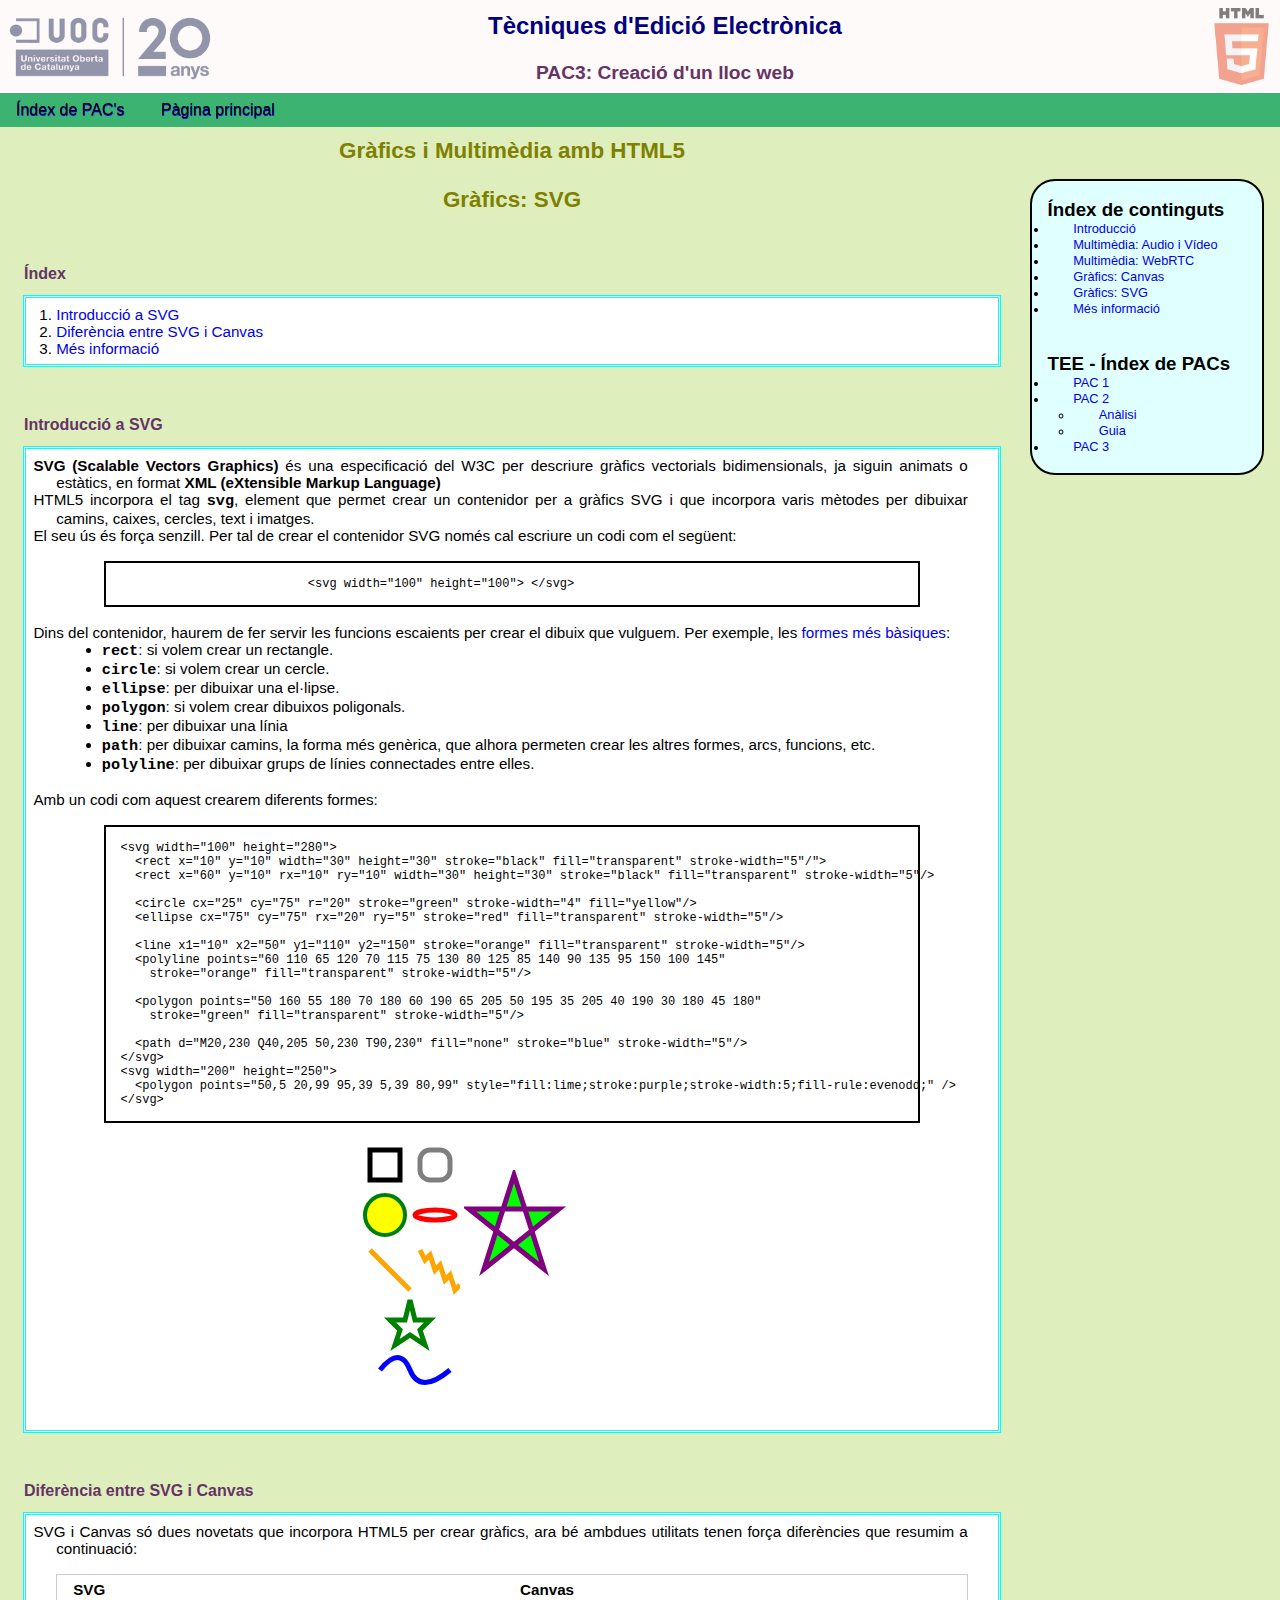
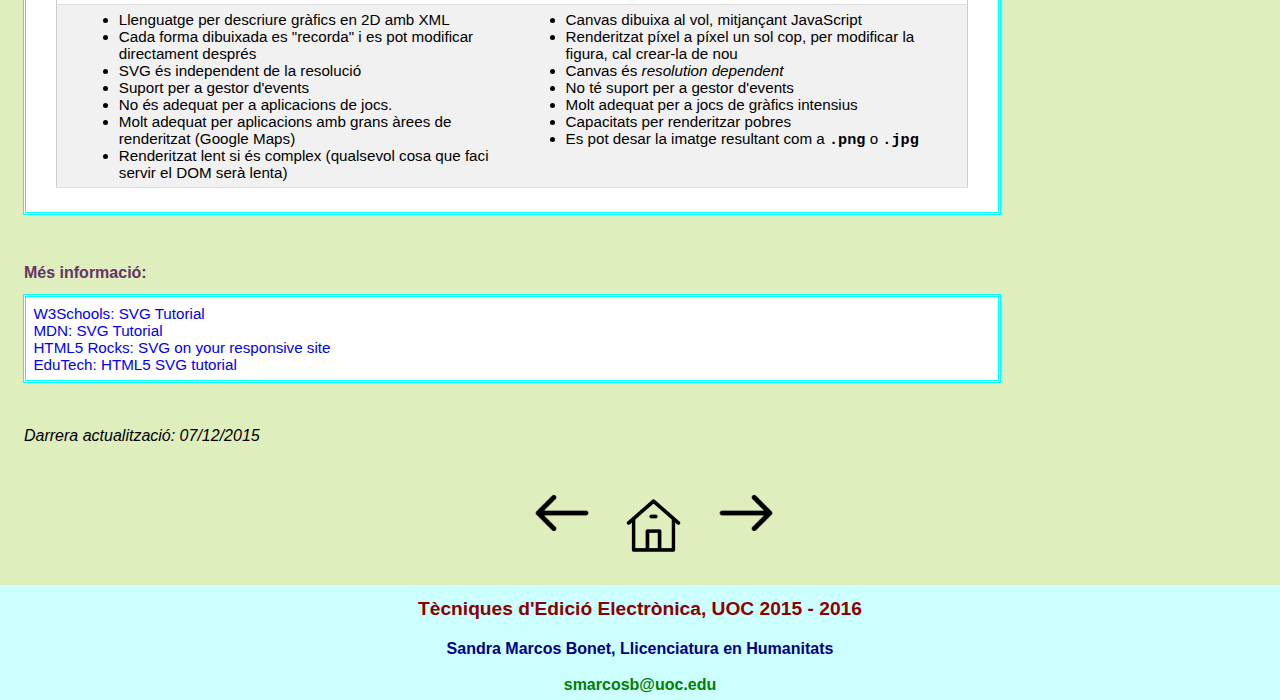
<file: svg.html>
<!DOCTYPE HTML>
<html>
<head>
  <title>T&egrave;cniques d'Edici&oacute; Electr&ograve;nica - PAC1</title>
  <meta http-equiv="Content-Type" content="text/html; charset=utf-8">
  <meta name="Description" content="HTML5 Gràfics: SVG">
  <meta name="Keywords" lang="ca" content="html5,svg,gràfics,uoc,edició,electrònica,guia,català,humanitats">
  <meta name="Author" content="Sandra Marcos Bonet">
  <meta name="Copyright" content="© Sandra Marcos Bonet">
  <meta name="DC.Title" content="HTML5 Gràfics: SVG">
  <meta name="DC.Creator" content="Marcos Bonet, Sandra">
  <meta name="DC.Subject" content="html5,gràfics,svg,uoc,tècniques d'edició electrònica,guia,català,humanitats">
  <meta name="DC.Description" content="Guia sobre noves utilitats gràfiques del llenguatge HTML5: Canvas">
  <meta name="DC.Publisher" content="Universitat Oberta de Catalunya">
  <meta name="DC.Date" content="2015.11.29">
  <meta name="DC.Type" content="Text.Article">
  <meta name="DC.Format" content="Text/html">
  <meta name="DC.Language" content="ca">
  <meta name="DC.Rights" content="Sandra Marcos Bonet. Universitat Oberta de Catalunya. Tècniques d'Edició Electrònica">
  <link rel="stylesheet" href="css/pac3_common.css" type="text/css">
</head>

<body>
  
  <header>
    <img class="uoc_logo" src="images/20anys-ca.png" alt="UOC logo" title="UOC logo">
    <div class="titles">
      <h1>T&egrave;cniques d'Edici&oacute; Electr&ograve;nica</h1>
      <h2>PAC3: Creaci&oacute; d'un lloc web</h2>
    </div>
    <img class="html5_logo" src="images/HTML5_logo.png" alt="HTML5 logo" title="HTML5 logo">
  </header>

  <nav>
    <p><a href="http://cv.uoc.edu/adf/~151_09_007_01_w01/marcos_bonet/index.html">&Iacute;ndex de PAC's</a></p>
    <p><a href="http://cv.uoc.edu/adf/~151_09_007_01_w01/marcos_bonet/PAC3/index.html">P&agrave;gina principal</a></p>
  </nav>

  <section>
    <h1>Gr&agrave;fics i Multim&egrave;dia amb HTML5</h1>
    <h1>Gr&agrave;fics: SVG</h1>
    <br/><br/>
    
    <h3>&Iacute;ndex</h3>
    <article>
    <ol>
      <li><a href="#intro">Introducci&oacute; a SVG</a></li>
      <li><a href="#diff">Difer&egrave;ncia entre SVG i Canvas</a></li>
      <li><a href="#info">M&eacute;s informaci&oacute;</a></li>
    </ol>
    </article>
    <br/><br/>
    
    <h3><a name="intro" class="no_link">Introducci&oacute; a SVG</a></h3>
    <article>
      <p><b>SVG (Scalable Vectors Graphics)</b> &eacute;s una especificaci&oacute; del W3C per descriure gr&agrave;fics vectorials bidimensionals, ja siguin animats o est&agrave;tics, en format <b>XML (eXtensible Markup Language)</b></p>
      <p>HTML5 incorpora el tag <code>svg</code>, element que permet crear un contenidor per a gr&agrave;fics SVG i que incorpora varis m&egrave;todes per dibuixar camins, caixes, cercles, text i imatges.</p>
      <p>El seu &uacute;s &eacute;s for&ccedil;a senzill. Per tal de crear el contenidor SVG nom&eacute;s cal escriure un codi com el seg&uuml;ent:</p>
      <br/>
      <code class="code_block">
                            &lt;svg width="100" height="100"&gt; &lt;/svg&gt;
      </code>
      <br/>
      <p>Dins del contenidor, haurem de fer servir les funcions escaients per crear el dibuix que vulguem. Per exemple, les <a href="https://developer.mozilla.org/en-US/docs/Web/SVG/Tutorial/Basic_Shapes" target="_blank">formes m&eacute;s b&agrave;siques</a>:</p>
      <ul>
        <li><code>rect</code>: si volem crear un rectangle.</li>
        <li><code>circle</code>: si volem crear un cercle.</li>
        <li><code>ellipse</code>: per dibuixar una el&middot;lipse. </li>
        <li><code>polygon</code>: si volem crear dibuixos poligonals.</li>
        <li><code>line</code>: per dibuixar una l&iacute;nia</li>
        <li><code>path</code>: per dibuixar camins, la forma m&eacute;s gen&egrave;rica, que alhora permeten crear les altres formes, arcs, funcions, etc.</li>
        <li><code>polyline</code>: per dibuixar grups de l&iacute;nies connectades entre elles.</li>
      </ul>
      <br/>
      <p>Amb un codi com aquest crearem diferents formes:</p>
      <br/>
      <code class="code_block">
  &lt;svg width="100" height="280"&gt;
    &lt;rect x="10" y="10" width="30" height="30" stroke="black" fill="transparent" stroke-width="5"/">
    &lt;rect x="60" y="10" rx="10" ry="10" width="30" height="30" stroke="black" fill="transparent" stroke-width="5"/>

    &lt;circle cx="25" cy="75" r="20" stroke="green" stroke-width="4" fill="yellow"/>
    &lt;ellipse cx="75" cy="75" rx="20" ry="5" stroke="red" fill="transparent" stroke-width="5"/>

    &lt;line x1="10" x2="50" y1="110" y2="150" stroke="orange" fill="transparent" stroke-width="5"/>
    &lt;polyline points="60 110 65 120 70 115 75 130 80 125 85 140 90 135 95 150 100 145"
      stroke="orange" fill="transparent" stroke-width="5"/>

    &lt;polygon points="50 160 55 180 70 180 60 190 65 205 50 195 35 205 40 190 30 180 45 180"
      stroke="green" fill="transparent" stroke-width="5"/>

    &lt;path d="M20,230 Q40,205 50,230 T90,230" fill="none" stroke="blue" stroke-width="5"/>
  &lt;/svg>
  &lt;svg width="200" height="250">
    &lt;polygon points="50,5 20,99 95,39 5,39 80,99" style="fill:lime;stroke:purple;stroke-width:5;fill-rule:evenodd;" />
  &lt;/svg>
      </code>
      <br/>

      <div class="center_element">
        <svg width="100" height="280">
          <rect x="10" y="10" width="30" height="30" stroke="black" fill="transparent" stroke-width="5"/>
          <rect x="60" y="10" rx="10" ry="10" width="30" height="30" stroke="black" fill="transparent" stroke-width="5" opacity="0.5"/>

          <circle cx="25" cy="75" r="20" stroke="green" stroke-width="4" fill="yellow"/>
          <ellipse cx="75" cy="75" rx="20" ry="5" stroke="red" fill="transparent" stroke-width="5"/>

          <line x1="10" x2="50" y1="110" y2="150" stroke="orange" fill="transparent" stroke-width="5"/>
          <polyline points="60 110 65 120 70 115 75 130 80 125 85 140 90 135 95 150 100 145"
            stroke="orange" fill="transparent" stroke-width="5"/>

          <polygon points="50 160 55 180 70 180 60 190 65 205 50 195 35 205 40 190 30 180 45 180"
        stroke="green" fill="transparent" stroke-width="5"/>
          <path d="M20,230 Q40,205 50,230 T90,230" fill="none" stroke="blue" stroke-width="5"/>
        </svg>
        <svg width="200" height="250">
          <polygon points="50,5 20,99 95,39 5,39 80,99" style="fill:lime;stroke:purple;stroke-width:5;fill-rule:evenodd;" />
        </svg>
      </div>
     </article>
    <br/><br/>

    <h3><a name="diff" class="no_link">Difer&egrave;ncia entre SVG i Canvas</a></h3>
    <article>
      <p>SVG i Canvas s&oacute; dues novetats que incorpora HTML5 per crear gr&agrave;fics, ara b&eacute; ambdues utilitats tenen for&ccedil;a difer&egrave;ncies que resumim a continuaci&oacute;:</p>
      <br/>
      <table class="svg_canvas_diff">
        <tr>
        <th style="width:50%">SVG</th>
        <th style="width:50%">Canvas</th>
        </tr>
        <tr>
        <td>
          <ul>
            <li>Llenguatge per descriure gr&agrave;fics en 2D amb XML</li>
            <li>Cada forma dibuixada es "recorda" i es pot modificar directament despr&eacute;s</li>
            <li>SVG &eacute;s independent de la resoluci&oacute;</li>
            <li>Suport per a gestor d'events</li>
            <li>No &eacute;s adequat per a aplicacions de jocs.</li>
            <li>Molt adequat per aplicacions amb grans &agrave;rees de renderitzat (Google Maps)</li>
            <li>Renderitzat lent si &eacute;s complex (qualsevol cosa que faci servir el DOM ser&agrave; lenta)</li>
          </ul>
        </td>
        <td>
          <ul>
            <li>Canvas dibuixa al vol, mitjan&ccedil;ant JavaScript</li>
            <li>Renderitzat p&iacute;xel a p&iacute;xel un sol cop, per modificar la figura, cal crear-la de nou</li>
            <li>Canvas &eacute;s <i>resolution dependent</i></li>
            <li>No t&eacute; suport per a gestor d'events</li>
            <li>Molt adequat per a jocs de gr&agrave;fics intensius</li>
            <li>Capacitats per renderitzar pobres<br/></li>
            <li>Es pot desar la imatge resultant com a <code>.png</code> o <code>.jpg</code></li>
          </ul>
        </td>
        </tr>
      </table>
      <br/>
    </article>
    <br/><br/>

    <h3><a name="info" class="no_link">M&eacute;s informaci&oacute;:</a></h3>
    <article>
      <p><a href="http://www.w3schools.com/svg/default.asp" target="_blank" name="w3schools_svg">W3Schools: SVG Tutorial</a></p>
      <p><a href="https://developer.mozilla.org/en-US/docs/Web/SVG/Tutorial" target="_blank" name="mdn_svg">MDN: SVG Tutorial</a></p>
      <p><a href="http://www.html5rocks.com/en/tutorials/svg/mobile_fundamentals/?redirect_from_locale=es" target="_blank" name="html5rocks_svg">HTML5 Rocks: SVG on your responsive site</a></p>
      <p><a href="http://edutechwiki.unige.ch/en/Using_SVG_with_HTML5_tutorial" target="_blank" name="edutech_svg">EduTech: HTML5 SVG tutorial</a></p>
    </article>
    <br/><br/>

    <i id="updated">Darrera actualitzaci&oacute;: 07/12/2015</i>
    <br/><br/>

<!--     <a href="http://cv.uoc.edu/adf/~151_09_007_01_w01/marcos_bonet/PAC_3/marcos_bonet_PAC3/canvas.html">
 -->
    <a class="no_link" href="canvas.html">
      <img class="left_arrow" src="images/icons/left15.png" alt="Graphics - Canvas" title="Gr&agrave;fics - Canvas">
    </a>

<!--     <a href="http://cv.uoc.edu/adf/~151_09_007_01_w01/marcos_bonet/PAC_3/marcos_bonet_PAC3/index.html">
 -->
    <a class="no_link" href="index.html">
       <img class="home" src="images/icons/home166.png" alt="Main Page" title="P&agrave;gina principal">
    </a>

<!--     <a href="http://cv.uoc.edu/adf/~151_09_007_01_w01/marcos_bonet/PAC_3/marcos_bonet_PAC3/plusinfo.html">
 -->
    <a class="no_link" href="plusinfo.html">
       <img class="right_arrow" src="images/icons/right11.png" alt="Plus info" title="M&eacute;s informaci&oacute;">
    </a>

    <br/><br/>

  </section>
  <br/><br/>

  <aside id="indexs">
    <br/>
    <div id="index_pac3">
      <h3>&Iacute;ndex de continguts</h3>
      <ul>
        <li><a href="index.html">Introducci&oacute;</a></li>
        <li><a href="audiovid.html">Multim&egrave;dia: Audio i V&iacute;deo</a></li>
        <li><a href="webrtc.html">Multim&egrave;dia: WebRTC</a></li>
        <li><a href="canvas.html">Gr&agrave;fics: Canvas</a></li>
        <li><a href="svg.html">Gr&agrave;fics: SVG</a></li>
        <li><a href="plusinfo.html">M&eacute;s informaci&oacute;</a></li>
      </ul>
    </div>
    <br/><br/>
    <div id="index_pacs_tee">
      <h3>TEE - &Iacute;ndex de PACs</h3>
      <ul>
        <li><a href="http://cv.uoc.edu/adf/~151_09_007_01_w01/marcos_bonet/PAC_1/marcos_bonet_PAC1.html" target="_blank">PAC 1</a></li>
        <li><a class="no_link" href="#">PAC 2</a>
          <ul>
            <li><a href="http://cv.uoc.edu/adf/~151_09_007_01_w01/marcos_bonet/PAC_2/marcos_bonet_ANALISI_PAC2a.htm" target="_blank">An&agrave;lisi</a></li>
            <li><a href="http://cv.uoc.edu/adf/~151_09_007_01_w01/marcos_bonet/PAC_2/marcos_bonet_GUIA_PAC2b.htm" target="_blank">Guia</a></li>
          </ul>
        </li>
        <li><a href="http://cv.uoc.edu/adf/~151_09_007_01_w01/marcos_bonet/PAC_3/index.html" target="_blank">PAC 3</a></li>
      </ul>
    </div>
    <br/>
  </aside>
  
  <footer>
  <h1>T&egrave;cniques d'Edici&oacute; Electr&ograve;nica, UOC 2015 - 2016</h1>
  <h2>Sandra Marcos Bonet, Llicenciatura en Humanitats<br><br>
    <a href="mailto:smarcosb@uoc.edu">smarcosb@uoc.edu</a></h2>
  </footer>

</body>
</html>
</file>
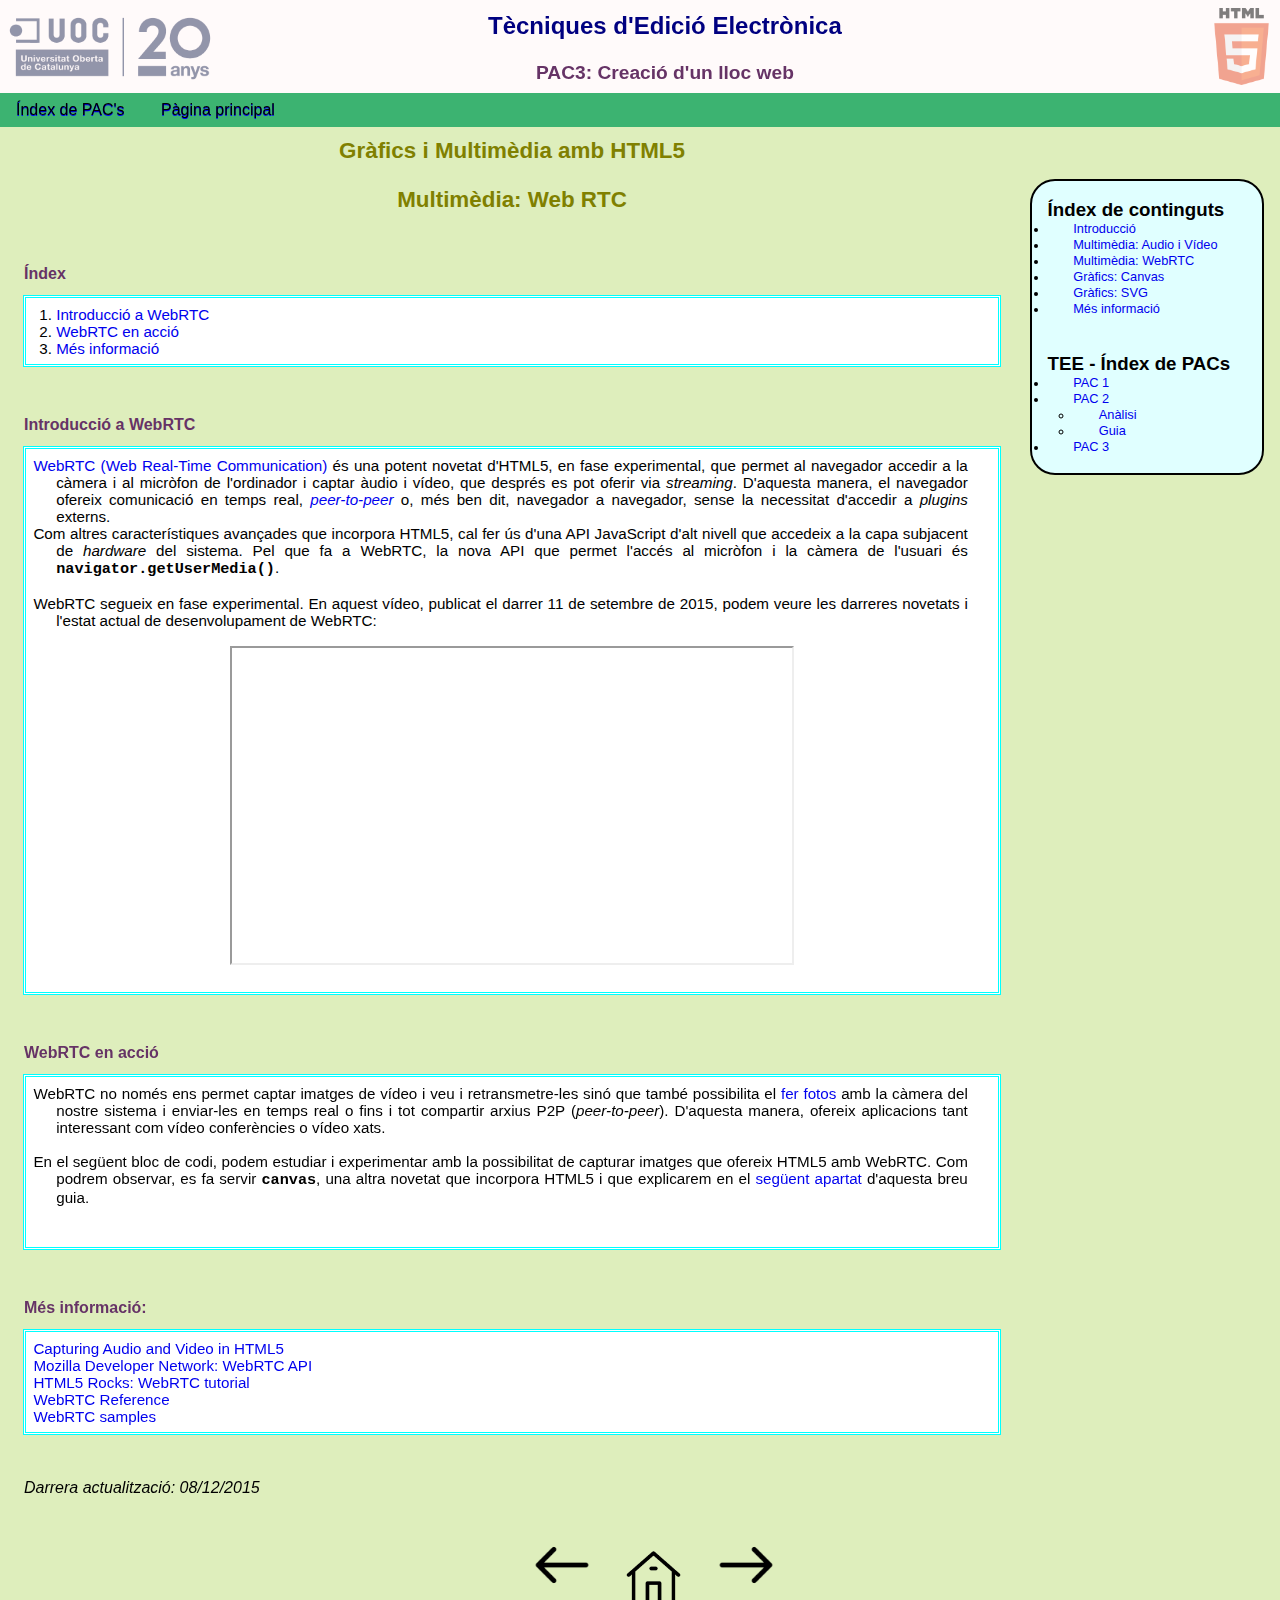
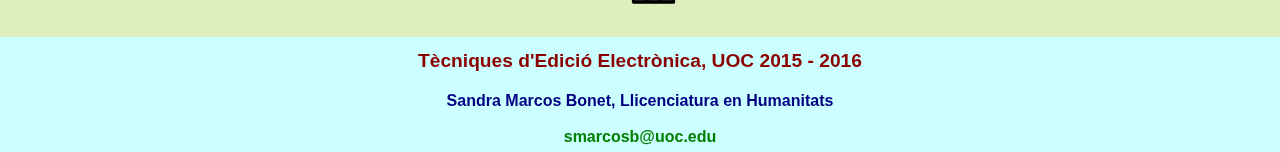
<file: webrtc.html>
<!DOCTYPE HTML>
<html>
<head>
  <title>T&egrave;cniques d'Edici&oacute; Electr&ograve;nica - PAC1</title>
  <meta http-equiv="content-Type" content="text/html; charset=utf-8">
  <meta name="Description" content="HTML5 Multimèdia: Web RTC">
  <meta name="Keywords" lang="ca" content="html5,multimèdia,webrtc,uoc,edició,electrònica,guia,català,humanitats">
  <meta name="Author" content="Sandra Marcos Bonet">
  <meta name="Copyright" content="© Sandra Marcos Bonet">
  <meta name="DC.Title" content="HTML5 Multimèdia: Web RTC">
  <meta name="DC.Creator" content="Marcos Bonet, Sandra">
  <meta name="DC.Subject" content="html5,multimèdia,webrtc,uoc,tècniques d'edició electrònica,guia,català,humanitats">
  <meta name="DC.Description" content="Guia sobre noves utilitats multimèdia del llenguatge HTML5: Web RTC">
  <meta name="DC.Publisher" content="Universitat Oberta de Catalunya">
  <meta name="DC.Date" content="2015.11.29">
  <meta name="DC.Type" content="Text.Article">
  <meta name="DC.Format" content="Text/html">
  <meta name="DC.Language" content="ca">
  <meta name="DC.Rights" content="Sandra Marcos Bonet. Universitat Oberta de Catalunya. Tècniques d'Edició Electrònica">
  <link rel="stylesheet" href="css/pac3_common.css" type="text/css">
</head>

<body>
 
  <header>
    <img class="uoc_logo" src="images/20anys-ca.png" alt="UOC logo" title="UOC logo">
    <div class="titles">
      <h1>T&egrave;cniques d'Edici&oacute; Electr&ograve;nica</h1>
      <h2>PAC3: Creaci&oacute; d'un lloc web</h2>
    </div>
    <img class="html5_logo" src="images/HTML5_logo.png" alt="HTML5 logo" title="HTML5 logo">
  </header>

  <nav>
    <p><a href="http://cv.uoc.edu/adf/~151_09_007_01_w01/marcos_bonet/index.html">&Iacute;ndex de PAC's</a></p>
    <p><a href="http://cv.uoc.edu/adf/~151_09_007_01_w01/marcos_bonet/PAC3/index.html">P&agrave;gina principal</a></p>
  </nav>

  <section>
    <h1>Gr&agrave;fics i Multim&egrave;dia amb HTML5</h1>
    <h1>Multim&egrave;dia: Web RTC</h1>
    <br><br>
    
    <h3>&Iacute;ndex</h3>
    <article>
    <ol>
      <li><a href="#intro">Introducci&oacute; a WebRTC</a></li>
      <li><a href="#examples">WebRTC en acci&oacute;</a></li>
      <li><a href="#info">M&eacute;s informaci&oacute;</a></li>
    </ol>
    </article>
    <br><br>
    
    <h3><a name="intro" class="no_link">Introducci&oacute; a WebRTC</a></h3>
    <article>
      <p><a href="https://en.wikipedia.org/wiki/WebRTC" target="_blank">WebRTC (Web Real-Time Communication)</a> &eacute;s una potent novetat d'HTML5, en fase experimental, que permet al navegador accedir a la c&agrave;mera i al micr&ograve;fon de l'ordinador i captar &agrave;udio i v&iacute;deo, que despr&eacute;s es pot oferir via <i>streaming</i>. D'aquesta manera, el navegador ofereix comunicaci&oacute; en temps real, <a href="https://developer.mozilla.org/en-US/docs/Web/Guide/API/WebRTC/Peer-to-peer_communications_with_WebRTC" target="_blank"><i>peer-to-peer</i></a> o, m&eacute;s ben dit, navegador a navegador, sense la necessitat d'accedir a <i>plugins</i> externs.</p>
      <p>Com altres caracter&iacute;stiques avan&ccedil;ades que incorpora HTML5, cal fer &uacute;s d'una API JavaScript d'alt nivell que accedeix a la capa subjacent de <i>hardware</i> del sistema. Pel que fa a WebRTC, la nova API que permet l'acc&eacute;s al micr&ograve;fon i la c&agrave;mera de l'usuari &eacute;s <code>navigator.getUserMedia()</code>.</p>
      <br/>
      <p>WebRTC segueix en fase experimental. En aquest v&iacute;deo, publicat el darrer 11 de setembre de 2015, podem veure les darreres novetats i l'estat actual de desenvolupament de WebRTC:</p>
      <br/>
      <div class="center_element">
        <iframe width="560" height="315" src="https://www.youtube.com/embed/HCE3S1E5UwY"></iframe>
      </div>
      <br/>
    </article>
    <br><br>
    
    <h3><a name="examples" class="no_link">WebRTC en acci&oacute;</a></h3>
    <article>
      <p>WebRTC no nom&eacute;s ens permet captar imatges de v&iacute;deo i veu i retransmetre-les sin&oacute; que tamb&eacute; possibilita el <a href="https://developer.mozilla.org/es/docs/WebRTC/Taking_webcam_photos" target="_blank">fer fotos</a> amb la c&agrave;mera del nostre sistema i enviar-les en temps real o fins i tot compartir arxius P2P (<i>peer-to-peer</i>). D'aquesta manera, ofereix aplicacions tant interessant com v&iacute;deo confer&egrave;ncies o v&iacute;deo xats.</p>
      <br/>
      <p>En el seg&uuml;ent bloc de codi, podem estudiar i experimentar amb la possibilitat de capturar imatges que ofereix HTML5 amb WebRTC. Com podrem observar, es fa servir <code>canvas</code>, una altra novetat que incorpora HTML5 i que explicarem en el <a href="http://cv.uoc.edu/adf/~151_09_007_01_w01/marcos_bonet/PAC_3/marcos_bonet_PAC3/canvas.html" target="_blank">seg&uuml;ent apartat</a> d'aquesta breu guia.</p>
      <br/>
      <div class="center_element">
        <object id="jsfiddle" height="400" type="text/html" data="http://jsfiddle.net/codepo8/agaRe/4/embedded/">
        </object>
      </div>
      <br/>
    </article>
    <br/><br/>

    <h3><a name="info" class="no_link">M&eacute;s informaci&oacute;:</a></h3>
    <article>
      <p><a href="http://www.html5rocks.com/en/tutorials/getusermedia/intro/" target="_blank" name="manual">Capturing Audio and Video in HTML5</a></p>
      <p><a href="https://developer.mozilla.org/en-US/docs/Web/API/WebRTC_API" target="_blank" name="mdn_webrtc">Mozilla Developer Network: WebRTC API</a></p>
      <p><a href="http://www.html5rocks.com/en/tutorials/webrtc/basics/" target="_blank" name="html5rocks_webrtc">HTML5 Rocks: WebRTC tutorial</a></p>
      <p><a href="http://www.webrtc.org/reference" target="_blank" name="webrtc_reference">WebRTC Reference</a></p>
      <p><a href="https://webrtc.github.io/samples/" target="_blank" name="samples">WebRTC samples</a></p>
    </article>
    <br/><br/>

    <i id="updated">Darrera actualitzaci&oacute;: 08/12/2015</i>
    <br/><br/>

<!--     <a href="http://cv.uoc.edu/adf/~151_09_007_01_w01/marcos_bonet/PAC_3/marcos_bonet_PAC3/audiovid.html">
 -->
    <a class="no_link" href="audiovid.html">
      <img class="left_arrow" src="images/icons/left15.png" alt="Multimedia - Audio and Video" title="Multim&egrave;dia - &Agrave;udio i V&iacute;deo">
    </a>


<!--     <a href="http://cv.uoc.edu/adf/~151_09_007_01_w01/marcos_bonet/PAC_3/marcos_bonet_PAC3/index.html">
 -->
    <a class="no_link" href="index.html">
       <img class="home" src="images/icons/home166.png" alt="Main Page" title="P&agrave;gina principal">
    </a>


<!--     <a href="http://cv.uoc.edu/adf/~151_09_007_01_w01/marcos_bonet/PAC_3/marcos_bonet_PAC3/canvas.html">
 -->
    <a class="no_link" href="canvas.html">
       <img class="right_arrow" src="images/icons/right11.png" alt="Graphics - Canvas" title="Gr&agrave;fics - Canvas">
    </a>

    <br/><br/>

  </section>
  <br/><br/>

  <aside id="indexs">
    <br/>
    <div id="index_pac3">
      <h3>&Iacute;ndex de continguts</h3>
      <ul>
        <li><a href="index.html">Introducci&oacute;</a></li>
        <li><a href="audiovid.html">Multim&egrave;dia: Audio i V&iacute;deo</a></li>
        <li><a href="webrtc.html">Multim&egrave;dia: WebRTC</a></li>
        <li><a href="canvas.html">Gr&agrave;fics: Canvas</a></li>
        <li><a href="svg.html">Gr&agrave;fics: SVG</a></li>
        <li><a href="plusinfo.html">M&eacute;s informaci&oacute;</a></li>
      </ul>
    </div>
    <br/><br/>
    <div id="index_pacs_tee">
      <h3>TEE - &Iacute;ndex de PACs</h3>
      <ul>
        <li><a href="http://cv.uoc.edu/adf/~151_09_007_01_w01/marcos_bonet/PAC_1/marcos_bonet_PAC1.html" target="_blank">PAC 1</a></li>
        <li><a class="no_link" href="#">PAC 2</a>
          <ul>
            <li><a href="http://cv.uoc.edu/adf/~151_09_007_01_w01/marcos_bonet/PAC_2/marcos_bonet_ANALISI_PAC2a.htm" target="_blank">An&agrave;lisi</a></li>
            <li><a href="http://cv.uoc.edu/adf/~151_09_007_01_w01/marcos_bonet/PAC_2/marcos_bonet_GUIA_PAC2b.htm" target="_blank">Guia</a></li>
          </ul>
        </li>
        <li><a href="http://cv.uoc.edu/adf/~151_09_007_01_w01/marcos_bonet/PAC_3/index.html" target="_blank">PAC 3</a></li>
      </ul>
    </div>
    <br/>
  </aside> 
  
  <footer>
  <h1>T&egrave;cniques d'Edici&oacute; Electr&ograve;nica, UOC 2015 - 2016</h1>
  <h2>Sandra Marcos Bonet, Llicenciatura en Humanitats<br><br>
    <a href="mailto:smarcosb@uoc.edu">smarcosb@uoc.edu</a></h2>
  </footer>

</body>
</html>
</file>
<file: css/pac3_common.css>
* { margin: auto; padding: 0; font-family: arial;  }

/*body: cos de la pàgina */
body { background-color: #deeebc; }

/*header*/
header { background-color: #fffafa; }
header h1 { text-align: center; margin: auto; color: navy; padding: 0.5em; font-size: 1.5em; }
header h2 { text-align: center; margin: auto; color: #663366; padding: 0.5em; font-size: 1.2em; }

div.titles {
	display: inline-block;
	padding-left: 20%;
}

img.uoc_logo {
	display: inline-block;
	padding-top: 0.5em;
	float: left;
	z-index: -1;
	opacity: 0.5;
}

img.html5_logo {
	display: inline-block;
	padding-top: 0.5em;
	float: right;
	z-index: -1;
	opacity: 0.5;
	width: 6%;
}

img.uoc_marcaweb {
	display: inline-block;
	padding-left: 30%;
}

img.html5_css_js_logo {
	display: inline-block;
	padding-left: 30%;
	width: 40%;
	padding-top: 1em;
	padding-bottom: 1em;
}

/* Navigation through main page and root menu */
nav { background-color: #3CB371; min-height: 2em; }
nav p { display: inline-block; }
nav a {
  color: black;
  display: inline-block;
  padding: .5em 1em;
  text-shadow: 0 1px 0 blue;
  text-decoration: none;
}
nav a:hover {
  background: rgb(220, 220, 220);
}

/*main: section:*/
section { width: 80%; background-color: #deeebc; float: left; }
section h1 { text-align: center; padding: 0.5em; color: olive; font-size: 1.4em; }
section h2 { text-align: center; padding: 0.5em; color: grey; font-size: 1.2em; }
section h3 { text-align: left; padding: 0.3em 1.5em; color: #663366; font-size: 1em;  }


/* article*/
article { margin: 0.5em 1.5em; padding: 0.5em 2em; background-color: white; border: 3px double aqua; font-size: 95%; }
article p { text-align: justify; text-indent: -1.5em; }
article ul { padding-left: 3em; }

/* aside: índex de continguts i índex de PAC's */
aside { 
	width: 18%;
	position: fixed;
	float: right;
	right: 0;
	margin: 1em;
	background-color: #E0FFFF; 
	border: 2px solid;
    border-radius: 25px;
}

aside div {
	padding-left: 1em;
}

aside div li {
	padding-left: 2em;
	font-family: verdana;
	font-size: 0.80em;
}

aside div li li {
	padding-left: 2em;
	font-family: verdana;
	font-size: 1em;
}



/* footer*/
footer { clear: both; background-color: #ccffff; }
footer h1 { text-align: center; font-size: 1.2em; color: darkred; padding: 0.7em; }
footer h2 { text-align: center; font-size: 1em; color: navy; padding: 0.4em; }
footer a { text-decoration: none; color: green; }

/* Navigation links style */
a:link, a:visited { text-decoration: none; }
a:hover, a:active { text-decoration: none; color: #9bf5ff; background-color: #543683; }

a.no_link:hover, a.no_link:active {
	color: inherit; background-color: transparent;
}

code {
	font-family: courier;
	font-weight: bold;
	font-size: 1em;
}

code.code_block {
	font-size: 12px;
	font-weight: normal;
	display: block;
    white-space: pre;
    border: 2px double black;
    margin-left: 4em;
    margin-right: 4em;
    /* text-indent: -10px;  #review */
}

div.center_element {
	text-align: center;
}
#jsfiddle { border:1px; width: 90%; }


table{border-collapse:collapse;border-spacing:0;width:100%;display:table}
table,th,td{border:none}
/*
.svg_canvas_diff{border:1px solid #ccc}
.svg_canvas_diff tr{border-bottom:1px solid #ddd}
.svg_canvas_diff tbody tr:nth-child(even){background-color:#f1f1f1}
*/
.svg_canvas_diff{border:1px solid #ccc}
.svg_canvas_diff tr{border-bottom:1px solid #ddd}
.svg_canvas_diff tr:nth-child(odd){background-color:#fff}
.svg_canvas_diff tr:nth-child(even){background-color:#f1f1f1}
.svg_canvas_diff td,.svg_canvas_diff th{padding:6px 8px;display:table-cell;text-align:left;vertical-align:top}
.svg_canvas_diff th:first-child,.svg_canvas_diff td:first-child{padding-left:16px}


/* Update date */
#updated { margin-left: 1.5em; }

/* Navigation icons */
img.left_arrow {
	width: 100px;
	height: 100px;
	margin-left: 50%;
}

img.home {
	width: 75px;
	height: 75px;
	#margin-left: 50%;
}

img.right_arrow {
	width: 100px;
	height: 100px;
	#margin-left: 70px;
}


img.home_index {
	width: 75px;
	height: 75px;
	margin-left: 50%;
}

img.html5_icon {
	display: block;
	margin-left: auto;
	margin-right: auto;
}
</file>
